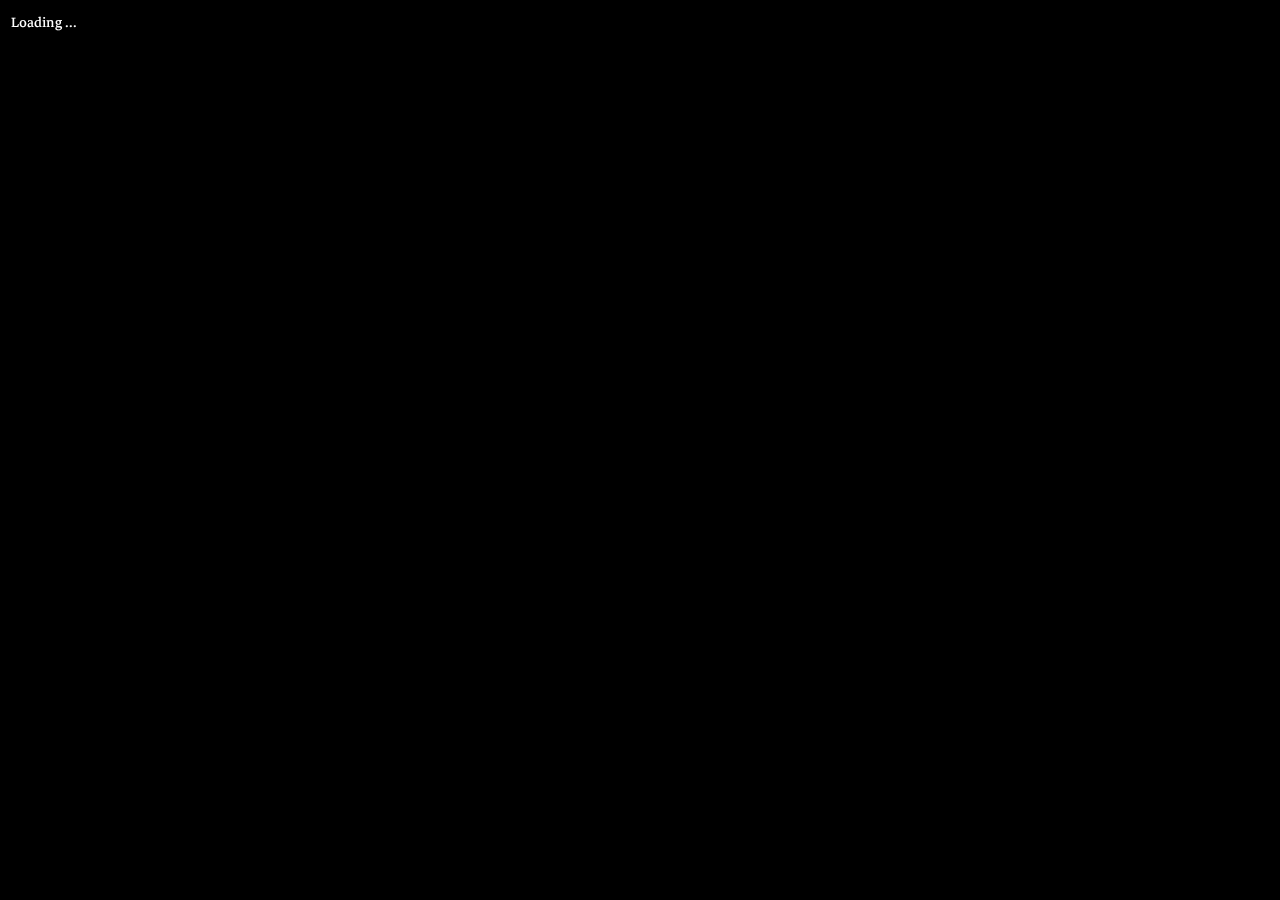
<file: index.html>
<!DOCTYPE html>
<html style="user-select: none;" lang="vi">
<head>
  <meta charset="UTF-8">
  <meta name="viewport" content="width=device-width, initial-scale=1.0">
  <meta name="theme-color" content="#ffdee9">
  <meta name="robots" content="noindex, nofollow">
  <meta name="description" content="Một trang công cụ, web tìm kiếm và bổ sung kiến thức miễn phí">
  <meta name="author" content="Kirakishou">
  <meta name="copyright" content="© 2024 Kirakishou">
  <link rel="stylesheet" href="reset.css">
  <link rel="stylesheet" href="xtracss/xtra.css">
  <link rel="stylesheet" href=
"https://cdnjs.cloudflare.com/ajax/libs/font-awesome/6.2.0/css/all.css">
   <link rel="stylesheet" href="https://site-assets.fontawesome.com/releases/v6.7.2/css/all.css"> 
  <link rel="preload" href="fonts/OldEnglishFive.woff2" as="font" type="font/woff2" crossorigin="anonymous">
<link rel="preload" href="fonts/MarkaziText-Regular.woff2" as="font" type="font/woff2" crossorigin="anonymous">
  <link rel="stylesheet" href="../Kirakishou/font-chu.css"> 
  <link rel="stylesheet" href="Trang-tri.css">
  <link rel="stylesheet" href="Trang-tri-Animation.css">  
  <link rel="icon" href="lgc.ico" type="image/x-icon">
  <link rel="stylesheet" href="mediaH.css"> 
  <link rel="preconnect" href="https://fonts.googleapis.com">
  <link rel="preconnect" href="https://fonts.gstatic.com" crossorigin>
  <link href="https://fonts.googleapis.com/css2?family=Pinyon+Script&display=swap" rel="stylesheet">

  <!--Facebook-->
  <meta property="og:description" content="Một trang công cụ, web tìm kiếm và bổ sung kiến thức miễn phí"/>
  <meta property="og:title" content="Book of the Gate">
  <meta property="og:image" content="https://kirakishou0sukhoidau.github.io/lgf.png"/>
  <meta property="og:url" content="https://kirakishou0sukhoidau.github.io/Home/Kirakishou.html"/>
  <meta property="og:locale" content="vi_VN"/>

  
<!-- Twitter Tags-->
<meta name="twitter:title" content="Trang tìm kiếm tổng hợp của Kiza-Keysoul"/>
<meta name="twitter:description" content="Một trang công cụ, web tìm kiếm và bổ sung kiến thức"/>
<meta name="twitter:image" content="lgf.png"/>
  
  <title>Book of the Gate</title>

  </head>

<header>
</header>

<body>

  <div id="wrapper" class="hidden">
          <div id="backdrop">

  <nav class="top">
    <ul class="thead">
      <li> <a href="https://twitter.com/@KL_Kirakishou"><img src="logo/twitter.webp" alt="Twitter"></a></li>
      <li> <a href="mailto:pandora12088@gmail.com" target="_blank"><img src="logo/gmail.webp" alt="Gmail"></a></li>    
    </ul>
   </nav>
  
        <div id="thongbao">
        <p class="tmw">Bạn cần đồng ý với <a href="dkvdv/dkvadv.html" target="_blank">Điều khoản</a> để sử dụng trang web này.</p>


           <form id="reCaptcha-g" style="z-index: 3; position: static;" action="#" method="POST">

      <div class="g-recaptcha" data-sitekey="6LdahBQqAAAAAAAEllhsGD_yMAIjAGXGdNQzZeXm"></div>
      <br/>
    </form>

         <div id="capcha-loi"></div>

        <button id="dongy">Đồng ý</button>
        <button id="khongdongy">Không đồng ý</button>
    </div>
        </div>
    
   <nav class="top">
    <ul class="thead">
      <li> <a href="https://twitter.com/@KL_Kirakishou"><img src="logo/twitter.webp" alt="Twitter"></a></li>
      <li> <a href="mailto:pandora12088@gmail.com" target="_blank"><img src="logo/gmail.webp" alt="Gmail"></a></li>    
            
    </ul>
     </nav>
    <div id="home"><a href="#" onclick="location.reload()"><img class="resett" src="logo/reset.webp" alt="Reset"></a>
    </div> 

    <div id="fullScreenButton">
   <i id="thu-phong" class="fa-brands fa-fulcrum"></i>    
    </div> 

  
   <h1 class="hatm">Trang tìm kiếm tổng hợp của</h1> 
    
    <h1 class="h11">
<div class="chu-chay">
  <span id="span1">K</span>
  <span id="span2">i</span>
  <span id="span3">r</span>
  <span id="span4">a</span>
  <span id="span5">k</span>
  <span id="span6">i</span>
  <span id="span7">s</span>
  <span id="span8">h</span>
  <span id="span9">o</span>
  <span id="span10">u</span>
</div>
    </h1>

    <br/>

     
   <!--h1 id="chu-chay" class="h11"><span class="sh11">Kirakishou</span></h1-->
  
  <div id="switch-pass" class="Hello"> Hello World! </div> <br>
    <div id="ngay"></div>
    <div id="gio"></div>
  
      
  <div id="thccth">
  <div id="toolg">
  <button id="toggle-tools">☰</button> <button id="toggle-tools2">☰</button>
  <button id="toggle-tools3">☰</button> <br> <button id="toggle-tools4">☰</button> <button id="toggle-tools5">☰</button> 
  <button id="toggle-tools6">☰</button> <button id="toggle-tools7">☰</button>
  </div>
  <button id="toggle-delta">∆</button>
  <div id="iptq"> 
    <div class="mui-ten-xuong">Kiểm tra địa chỉ IP</div>
  </div>
<br/>


<div id="thccth1">
  <div class="search"> 
            <form id="form-search" action="#">
  <input id="input-search" type="text" name="query" required>
          <label id="lb">Nhập để tìm kiếm</label>
             
  <br/>
  <button id="submit-search" type="submit"><i class="fa-solid fa-magnifying-glass"></i>Tìm kiếm</button>
  <select id="search-engine-search" class="A-z" onchange="adjustWidth(this)">

          <!--option value="default"><Select Search Engine</option-->
  
          <option value="duckduckgo">DuckDuckGo</option>
          <option value="google" selected>Google</option>
          <option value="google-img">Hình ảnh (Google)</option>
          <option value="zerochan">Zerochan</option>
         <option value="font-awesome">Font Awesome</option>
         <option value="apkpure">APK Pure</option>
          <option value="fd">Fandom</option>

          <option value="danbooru">Danbooru</option>
          <option value="rule34">Rule34</option>
          <option value="itemtoram">Item (Toram Online)</option>
          <option value="quaitoram">Quái (Toram Online)</option>
          <option value="lvltoram">Lvling (Toram Online)</option>
          <option value="maptoram">Map (Toram Online)</option>
          <option value="cardyugioh">Thẻ (Yu-Gi-Oh!)</option>
         <option value="ytb">Youtube</option>
         <option value="tdwk">Từ điển (Wiki)</option>
          <option value="qtm">Thông tin (Quản trị mạng)</option>
          <option value="nct">Nhaccuatui</option>
          <option value="zing-mp3">Zing MP3</option>
          <option value="yandere">Yadere</option> 
          <option value="pixiv">Pixiv</option>
          <option value="pixiv-r18">Pixiv 18+</option>
          <option value="wikipedia">Wikipedia</option>
          <option value="bing">Bing</option> 
       </select>
             <button id = "reset" class="reset"><i class="fa-solid fa-eraser"></i>Xóa</button>

     <div id="suggestions-gg"></div>

    </form>
     </div>
       
      <div class="search2">
             <form id="form-quet" action="#">
  <input id="input-quet" type="text" name="query" required>
        <label id="lb2">Nhập link để quét</label>
  <br/>
  <button id="submit-quet" type="submit"><i class="fa-solid fa-shield-quartered"></i>Kiểm tra</button>
  <select id="search-engine-quet" class="A-z" onchange="adjustWidth(this)">
    <option value="googlev">Google</option>
   <option value="checkscam" selected>Check website</option>
    <option value="scamadviser">Scamadviser</option>
    <option value="urlscanio">Scan web</option>    
  </select>
        <button id = "reset" class="reset2"><i class="fa-solid fa-eraser"></i>Xóa</button>

 </form>
      </div>
    
        <div id="url">
    <form id="surl" action="#">
        <input style="text-align: left;" id="input-link" type="text" name="link" placeholder="Nhập link" value="https://"> <br>
        <button id="button-link"><i class="fa-solid fa-link"></i>Đi!</button>
        
        <select id="search-engine-link">
          <option value="http://">http://</option>
          <option value="https://" selected>https://</option>
          <option value="intent://">intent://</option>
  </select>
      <button id="reset" type="reset">Xóa</button>
    </form>
   </div>

  </div>
</div>
    <br>
    

    <div id="ipc" class="hidden">
      <p id="ip"></p>
    <p id="isp"></p>
    <p id="country"></p>
      <p id="city"></p>
     <p id="latitude"></p>
     <p id="longitude"></p>
     <p id="timezone"></p>
    </div>
  <br/>
    
      <nav> <!--Thanh Tools-->
<div id="tools" style="display: none;">
      <h2 class="h2-p">Ngăn phụ</h2>

 
           <h4 class="bgb-tw">Công cụ</h4>
      <ul class="nnp">
        
                   <h4 class="bgb-tw">Toram Online</h4>
      <ul class="nnp A-z">
               <li><a href="https://coryn.club/" target="_blank">Diễn đàn</a></li>        
        <li><a href="https://toramtools.github.io/xp.html" target="_blank">Tính EXP</a></li>
        <li><a href="https://tanaka0.work/en/BukiProper" target="_blank">Fill (Vũ khí)</a></li>
        <li><a href="https://tanaka0.work/en/BouguProper" target="_blank">Fill (Giáp)</a></li>
      </ul>
        
              <h4 class="bgb-tw">Tài khoản</h4> 
      <ul class="nnp A-z">
        <li><a href="https://www.facebook.com/settings/" target="_blank">Cài đặt (Facebook)</a></li>
<li><a href="https://twitter.com/settings" target="_blank">Cài đặt (Twitter)</a></li>
<li><a href="https://discohook.org" target="_blank">Discohook (Discord)</a></li>

        <!--li><a href="https://replit.com/~">Replit</a></li-->
      </ul>
 
  <h4 class="bgb-tw">Viết code</h4> 
      <ul class="nnp A-z">
        <li><a href="https://github.com/" target="_blank">GitHub</a></li>
        <li><a href="https://replit.com/~" target="_blank">Replit</a></li>
      </ul>
        
              <h4 class="bgb-tw">Bảo mật</h4> 
      <ul class="nnp A-z">
        <li><a href="https://www.virustotal.com/gui/home/upload" target="_blank">Virus Total (Trình quét Virus Online)</a></li>
      </ul>
        
             <h4 class="bgb-tw">Game</h4>
      <ul class="nnp A-z">
        <li><a href="https://cdkey.lilith.com/afk-global" target="_blank">AFK Arena (Nhập gift code)</a></li>
        <li><a href="https://lienquan.garena.vn/giftcode/" target="_blank">Liên Quân Mobile (Nhập gift code)</a></li>
      </ul>

          <h4 class="bgb-tw">Công cụ/Tiện ích</h4>
      <ul class="nnp A-z">
        <li><a href="https://www.qr-code-generator.com/" target="_blank">Tạo mã QR</a></li>
        <li><a href="https://app.qr-code-generator.com/manage/" target="_blank">Tạo và quản lý mã QR</a></li>
        <li><a href="https://10minutemail.net/" target="_blank">Tạo mail ảo</a></li>
      </ul>

             <h4 class="bgb-tw">Chỉnh sửa đa phương tiện</h4> 
      <ul class="nnp A-z">
        <li><a href="https://online-convert.com/" target="_blank">Chuyển đổi định dạng</a></li>
<li><a href="https://vocalremover.org/" target="_blank">Tách nhạc và lời riêng</a></li>
<li><a href="https://snapedit.app/" target="_blank">Snapedit (Photoshop)</a></li>
<li><a href="https://photopea.com/" target="_blank">Photopea (Photoshop)</a></li>
      </ul>
      </ul>

  <h4 class="bgb-tw">Cửa hàng</h4>
  <ul class="nnp">
    
      <h4 class="bgb-tw">Ứng dụng</h4>
  <ul class="nnp A-z">
    <li><a href="https://apkpure.com/tr/" target="_blank">APK Pure (Apps)</a></li>
  <li><a href="https://g123.jp/?lang=ja" target="_blank">G123 (Game H5 - 16+)</a></li>
 <li><a href="https://www.nutaku.net/" target="_blank">Nutaku (Game - 18+)</a></li>
<li><a href="https://www.hooligapps.com/" target="_blank">Hooliapps (Game - 18+)</a></li>
<li><a href="https://theeverydaygame.com/" target="_blank">The Everyday Game [Hooliapps] (Game - 18+)</a></li>

  </ul>
  </ul>
    
      <h4 class="bgb-tw">Ứng dụng</h4>
      <ul class="nnp">
          <h4 class="bgb-tw">Game</h4>
      <ul class="nnp A-z">
         <li><a href="https://h5.thuongco.vn/?g=FFMjM#/game-sdk" target="_blank">Thượng cổ Truyền kỳ</a></li>
  <li><a href="https://duelingnexus.com/" target="_blank">Nexus (Yu-Gi-Oh)</a></li>
  <li><a href="https://www.duelingbook.com/" target="_blank"> Book (Yu-Gi-Oh!)</a></li>
      <li><a href="https://lichess.org/" target="_blank">Lichess (Cờ Vua)</a></li> 
      <li><a href="https://id.yugih5.com/" target="_blank">YugiH5 (Yu-Gi-Oh! Fake)</a></li> 
      <li><a href="https://h5.g123.jp/game/arifure" target="_blank">Arifure - Game 16+</a></li> 
 <li><a href="https://faptitans.com/" target="_blank">Fap Titans - Game 18+</a></li>
<li><a href="https://dirtyleague.com/" target="_blank">Dirty League (Kim cương) - Game 18+</a></li>
 <li><a href="https://bootyheroes.com/" target="_blank">Booty Heroes - Game 18+</a></li>
 <li><a href="https://smutstone.com/" target="_blank">Smut Stone - Game 18+</a></li>
 </ul>
        
       <h4 class="bgb-tw">Tài khoản</h4>
      <ul class="nnp A-z">
 <li><a href="https://facebook.com/" target="_blank">Facebook</a></li>
<li><a href="https://myaccount.google.com/" target="_blank">Google</a></li>
<li><a href="https://mail.google.com/mail/" target="_blank">Gmail</a></li>
<li><a href="https://drive.google.com/drive/" target="_blank">Drive</a></li>
<li><a href="https://mbasic.facebook.com/" target="_blank">Facebook (Lite)</a></li>
<li><a href="https://twitter.com/" target="_blank">Twitter</a></li>
<li><a href="https://discord.com/login" target="_blank">Discord</a></li>
           </ul>
   
        
           <h4 class="bgb-tw">18+</h4>
      <ul class="nnp A-z">    
        <li><a href="https://hanime.tv/" target="_blank">Hanime (Hentai)</a></li>
   </ul>
      </ul>

<h4 class="bgb-tw">AI</h4>
      <ul class="nnp">
        
        <h4 class="bgb-tw">Chat bot</h4>
      <ul class="nnp A-z">
        <li><a href="https://gemini.google.com/app" target="_blank">Bard/Gemini</a></li>

       <!--li><a href="https://chat.openai.com/" target="_blank">Chat GPT</a></li-->

      <li><a href="https://chatgpt.com/" target="_blank">Chat GPT</a></li>

        <li><a href="https://poe.com/Assistant" target="_blank">Sage/Assistant</a></li>
      </ul>
        
        <h4 class="bgb-tw">Media bot</h4>
      <ul class="nnp A-z">
        <li><a href="https://pixai.art/" target="_blank">PixAI</a></li>
        <li><a href="https://www.seaart.ai/" target="_blank">SeaArt AI</a></li>
        <li><a href="https://klingai.com/" target="_blank">Kling AI</a></li>
      </ul>
  </ul>

<h4 class="bgb-tw">Ứng dụng Android</h4>
      <ul class="nnp">
        
    <div class="ngan-ao" id="app-android">
      <h3 class="h-app">Ứng dụng:</h3>
      <ul class="app-android">
   <li class="appmot"><a href="intent://com.android.vending/#Intent;scheme=android-app;end"><img class="appmott" src="logo/ch-play.webp" alt="CH-Play"></a><span class="name-app">Cửa hàng Play</span></li>
   <li class="appmot"><a href="intent://com.facebook.katana/#Intent;scheme=android-app;end"><img class="appmott" src="logo/facebook.webp" alt="Facebook"></a><span class="name-app">Facebook</span></li>
   <li class="appmot"><a href="intent://com.facebook.orca/#Intent;scheme=android-app;end"><img class="appmott" src="logo/mess.webp" alt="Messenger"></a><span class="name-app">Messenger</span></li>
   <li class="appmot"><a href="intent://com.facebook.lite/#Intent;scheme=android-app;end"><img class="appmott" src="logo/fb-lite.webp" alt="facebook-lite"></a><span class="name-app">facebook lite</span></li>
   <li class="appmot"><a href="intent://com.google.android.youtube/#Intent;scheme=android-app;end"><img class="appmott" src="logo/ytb.webp" alt="Youtube"></a><span class="name-app">Youtube</span></li>
   <li class="appmot"><a href="intent://com.android.chrome/#Intent;scheme=android-app;end"><img class="appmott" src="logo/chrome.webp" alt="Chrome"></a><span class="name-app">Chrome</span></li>
   <li class="appmot"><a href="intent://com.google.android.gm/#Intent;scheme=android-app;end"><img class="appmott" src="logo/gmail.webp" alt="Gmail"></a><span class="name-app">Gmail</span></li>
   <li class="appmot"><a href="intent://com.trovo.streamerapp/#Intent;scheme=android-app;end"><img class="appmott" src="logo/Hanime.webp" alt="Hanime"></a><span class="name-app">Hanime</span></li>        
   <li class="appmot"><a href="intent://com.hsv.freeadblockerbrowser/#Intent;scheme=android-app;end"><img class="appmott" src="logo/Adsblock.webp" alt="Free Ad Blocker Browser"></a><span class="name-app">Free Ad Blocker Browser</span></li>
  <li class="appmot"><a href="intent://com.skype.raider/#Intent;scheme=android-app;end"><img class="appmott" src="logo/Skype.webp" alt="Skype"></a><span class="name-app">Skype</span></li>
      </ul>
      <br>
      <h3 class="h-app">Game:</h3>
      <ul class="app-android">
   <li class="apphai"><a href="intent://com.asobimo.toramonline/#Intent;scheme=android-app;end"><img class="apphaii" src="logo/toram-h.webp" alt="Toram Online"></a><span class="name-app">Toram Online</span></li>
   <li class="apphai"><a href="intent://com.garena.game.kgvn/#Intent;scheme=android-app;end"><img class="apphaii" src="logo/lq-Keera1.webp" alt="Lien-quan"></a><span class="name-app">Liên Quân</span></li>
   <li class="apphai"><a href="intent://com.lilithgame.hgame.gp/#Intent;scheme=android-app;end"><img class="apphaii" src="logo/AFK-hLucilla.webp" alt="AFK-Arena"></a><span class="name-app">AFK Arena</span></li>
   <li class="apphai"><a href="intent://io.github.edo9300.edopro/#Intent;scheme=android-app;end"><img class="apphaii" src="logo/edo-Hmaliss3.webp" alt="EDOPro"></a><span class="name-app">EDOPro</span></li>
   <li class="apphai"><a href="intent://com.vespainteractive.KingsRaid/#Intent;scheme=android-app;end"><img class="apphaii" src="logo/kingsraid-H.webp" alt="King's Raid"></a><span class="name-app">King's Raid</span></li>
  <li class="apphai"><a href="intent://com.aniplex.fategrandorder.en/#Intent;scheme=android-app;end"><img class="apphaii" src="logo/fgo-Hkama.webp" alt="Fate Grand Oder"></a><span class="name-app">Fate/Grand Order (EN)</span></li>
   <li class="apphai"><a href="intent://com.knead.TouhouTNA02/#Intent;scheme=android-app;end"><img class="apphaii" src="logo/touhou-hflandre.webp" alt="Touhou Thousand Night Anamnesis"></a><span class="name-app">Thousand Night Anamnesis</span></li>
   <li class="apphai"><a href="intent://jp.pluszero.dungeon/#Intent;scheme=android-app;end"><img class="apphaii" src="logo/touhou-hreimu.webp" alt="東方ダンジョンバトル"></a><span class="name-app">東方ダンジョンバトル</span></li>
      </ul>
    </div>
  </ul>

  </div>
     
        <div id="tools2" style="display: none;">
 <!--h2 class="h2-p">Ứng dụng</h2>
          <div id="app"> 
          <a href="https://mbasic.facebook.com/" target="_blank"><img src="../logo/fbl.webp" alt="fb lite"></a>
  </div-->
          <h2 class="h2-p">Feed</h2>
          <br>
            <div id="cover-feed">
          <h5 id="reset-feed">[Hạn chế ấn vô link]</h5>          
<div id="feed"></div>
            </div>    

</div>

<div id="tools3" style="display: none;">
  <h2 class="h2-p">Ngăn phụ</h2>

  <h4 id="h4-bg3" class="bgb-tw">List Books</h4>
    <ul class="nnp A-z">
   <li><a href="trang-chu/home.html" target="_blank">Trang chủ (phụ)</a></li>
    <li><a href="taocv/taocv.html" target="_blank">Tạo CV</a></li>
    <li><a href="Copy/nhan_ban.html" target="_blank">Nhân bản văn bản</a></li>
    <li><a href="ptb2/gptb2.html" target="_blank">Máy tính cầm tay</a></li>
    <li><a href="Gachan/gachan.html" target="_blank">Gacha số</a></li>
    <li><a href="ygo/hdygo.html" target="_blank">Sơ lược Yu-Gi-Oh!</a></li>
    <li><a href="trinh-viet-code/vietcode.html" target="_blank">Trình viết code</a></li>
    </ul>
  

  <h4 id="h4-bg3" class="bgb-tw">Lối tắt</h4>
    <ul class="nnp A-z">
   <li><a href="https://github.com/Kirakishou0Sukhoidau/Nhung_cuon_sach_cua_Kirakishou" target="_blank">Domain</a></li>
    <li><a href="https://image.online-convert.com/convert/png-to-webp" target="_blank">Chuyển định dạng ảnh</a></li>
    </ul>


    <h4 id="h4-bg3" class="bgb-tw">Copy sẵn</h4>
    <ul class="nnp">
   <li><p id="copy-box">Test thử</p>
<button id="copy_box">Copy</button></li>
    </ul>
</div>

<div id="tools4" style="display: none;">
  <h2 class="h2-p">Thông tin</h2>

 <h4 id="h4-bg3" class="bgb-tw">Media</h4>
<ul style="background-color: white; height: 80vh; overflow-y: scroll;" class="nnp">
   <div id="tt-img">
    <h3>Chọn loại nội dung hiển thị:</h3>
    <label><input type="radio" name="type" value="all">All</label>
    <label><input type="radio" name="type" value="image" checked>Ảnh</label> 
    <label><input type="radio" name="type" value="audio">Musics</label>
    <label><input type="radio" name="type" value="video">Videos</label>
    <div id="trinh-xem"></div>
</div>
</ul>

 <h4 id="h4-bg3" class="bgb-tw">Về trang</h4>
<ul style="height: 80vh; background-color: white; overflow-y: scroll;" class="nnp">
    <div id="tt-trang">
    <h1>Trang Web Cá Nhân</h1>

    <h2>Giới Thiệu</h2>
    <p>Đây là trang web <u><strong>cá nhân, phi thương mại</strong></u>, được phát triển với mục đích cung cấp trải nghiệm tìm kiếm tiện lợi và tích hợp một số công cụ hữu ích.</p>

    <p>Trang web sử dụng nhiều công cụ tìm kiếm và một số API mở để nâng cao tính năng. Hình ảnh trên trang chủ yếu không có bản quyền, tuy nhiên, một số ít có bản quyền và thuộc về tác giả gốc.</p>

    <p>Trang web có tích hợp một số công cụ tiện ích cũng như các lối tắt giúp truy cập nhanh vào ứng dụng hoặc công cụ phổ biến.</p>

    <h2>Đặc Điểm Chính</h2>
    <ol>
        <li><strong>Tìm kiếm thông minh</strong>: Hỗ trợ Google, DuckDuckGo và nhiều công cụ tìm kiếm khác.</li>
        <li><strong>Tích hợp API mở</strong>: Tận dụng các API công khai để mở rộng tính năng.</li>
        <li><strong>Hình ảnh đa dạng</strong>: Chủ yếu là ảnh không bản quyền, một số ít có bản quyền.</li>
        <li><strong>Công cụ hữu ích</strong>: Cung cấp một số tool và đường dẫn tới trang công cụ trực tuyến hỗ trợ công việc.</li>
        <li><strong>Lối tắt tiện lợi</strong>: Truy cập nhanh vào ứng dụng hoặc công cụ cần thiết.</li>
    </ol>

    <h2>Bản Quyền</h2>
    <p>Toàn bộ mã nguồn của trang web thuộc sở hữu của tác giả và được bảo vệ theo điều khoản bản quyền. Mọi hình ảnh có bản quyền đều thuộc về chủ sở hữu gốc của chúng.</p>

    <h2>Truy Cập</h2>
    <p>Trang web có thể được truy cập tại:  
        <a href="https://kirakishou0sukhoidau.github.io/Kirakishou" target="_blank">Kirakishou</a>
    </p>

<video src="https://video.twimg.com/ext_tw_video/1897340624971677696/pu/vid/avc1/540x960/umPPx3F8OjcvhgLg.mp4" type="video/mp4" loop controls></video>
</div>
</ul>

 <h4 id="h4-bg3" class="bgb-tw">Bản vá</h4>
<ul style="background-color: white; height: 80vh; overflow-y: scroll;" class="nnp">
     <div id="ban-upadate">
                   
         <h2>📜 Nhật ký cập nhật</h2>
                   <br>
    
    <!-- Bộ lọc -->
    <div id="filters">
        <input type="text" id="searchInput" placeholder="🔍 Tìm commit..." onkeyup="filterCommits()">
        <select id="authorFilter" onchange="filterCommits()">
            <option value="">🔹 Lọc theo tác giả</option>
        </select>
        <input type="date" id="startDate" onchange="filterCommits()">
        <input type="date" id="endDate" onchange="filterCommits()">
        <select id="sortOrder" onchange="filterCommits()">
            <option value="newest">📅 Mới nhất trước</option>
            <option value="oldest">📅 Cũ nhất trước</option>
        </select>
    </div>

    <div id="logweb">
        <ol id="log-list"></ol>
    </div>

    <!-- Nút phân trang -->
  <div class="pagination">
    <button id="prevPage" onclick="changePageGithub(-1)">Trang trước</button>
    <span id="pageInfo"></span>
    <button id="nextPage" onclick="changePageGithub(1)">Trang sau</button>
   </div>

        
    </div>

</ul>

  <!--h4 id="h4-bg3" class="bgb-tw">List Books</h4>
    <ul class="nnp">

     </ul-->
</div>

<div id="tools5" style="display: none;">
  <h2 class="h2-p"></h2>

  <h4 id="h4-bg3" class="bgb-tw">List Books</h4>
    <ul class="nnp">

     </ul>
</div>

<div id="tools6" style="display: none;">
  <h2 class="h2-p"></h2>

  <h4 id="h4-bg3" class="bgb-tw">List Books</h4>
    <ul class="nnp">

     </ul>
</div>

<div id="tools7" style="display: none;">
  <h2 class="h2-p"></h2>

  <h4 id="h4-bg3" class="bgb-tw">List Books</h4>
    <ul class="nnp">

     </ul>
</div>

      </nav>



 <!--iframe id="bottom-phu" width="100%" src="https://baomoi.com/"></iframe-->

    <div class="mui-ten-len"> 
    <img src="image/Hoshino-Hai.webp">
  </div>
    
              <div class="modal-bg"></div>
    
      <div class="ul-bq hidden">
        
        
        <!--div id="hien-bg" style="background-color: black;"-->
          
         <div class="p-bq">

           <form>          
             <input type="text" id="tag-input" placeholder="Nhập...">
                          <div id="suggestions"></div>
<button type="button" onclick="timAnhMoi()"><i class="fa-regular fa-image"></i>Tìm</button>
              <button type="button" class="resetnp"><i class="fa-solid fa-eraser"></i>Xóa</button>
           </form>
<div id="khu-xem-anh"></div>

    <div id="khu-xem-anh">
        <!-- Hình ảnh từ API sẽ hiển thị ở đây -->
    </div>
    
    <div style="display:flex;">
    <button type="button" id="previous"><i class="fa-regular fa-backward"></i></button>

      <form>
    <input id="select-page">
    <button type="button" id="skip-pages">Tới</button>
    <button type="button" class="resetnp2"><i class="fa-solid fa-eraser"></i>Xóa</button>
    </form>
      
    <button type="button" id="nexts"><i class="fa-regular fa-forward"></i></button>
    </div>
           
        <!--h6 style="text-align: center; font-weight: bold; font-size: 1.2rem;">Thông tin trang web</h6>
 <p style="text-align: center; color: red;"> [Đang trong quá trình phát triển] </p>
        <p class="pul-bq"><b>Mục đích:</b></p>

        <p class="pul-bq">Trang web này được tạo ra với mục đích phi thương mại, nhằm giúp người dùng dễ dàng làm quen với trang web. Mọi nội dung trên trang web này được chia sẻ miễn phí. </p>

        <p class="pul-bq"><b>Bản quyền:</b></p>

        <p class="pul-bq">Mọi file, media, code trên trang web này có bản quyền thuộc về người tạo ra chúng. Việc sử dụng nội dung trên trang web này cần được sự đồng ý của người tạo ra chúng.</p>
        <p class="pul-bq"><b>Lưu ý:</b></p>
        <p class="pul-bq">Một số công cụ sẽ tìm kiếm sẽ nhận "_" thay vì " ". Ví dụ: Nó sẽ nhận "Chào_buổi_sáng" thay vì "Chào buổi sáng".</p-->
                </div>
        

        <nav class="video hidden">
         <iframe class="vo" height="100%" width="100%" src="https://video.twimg.com/ext_tw_video/1793746588835151872/pu/vid/avc1/480x600/A5uk5GX1yeCzXXgA.mp4"></iframe>
        </nav>
          <div id="doi-bg" class="mui-ten-cheo">«--Hết--»</div>
               <p id="bqk" style="text-align: center;"><a href="dkvdv/dkvadv.html" target="_blank">Điều khoản - Thỏa thuận - Bản quyền</a></p>

              
        </div>
      </div>
        <!--/1div-->
    
    </div>
   
    

    <button id="back-to-top"><i class="fa-solid fa-angles-up"></i></button>

    
     <!--div id="footer"-->
     <!--footer--> 
  
  <!--/div-->
  </div>
    
    
    
    <ul id="loading"> 
      <li id="load-animation"></li>
      <li id="loadi">Loading ... </li>
     
        </ul>
    <br>
    
    
    <div id="tong-load">
     <div style="color: white; margin: 0 auto; width: max-content;">Định dạng trước khi tải xuống:</div>

      <div id="dtx">
         
        <!--div id="rdcc" style="display: flex; list-style: none;"-->
          <div id="rdcc" style="color: white; display: flex; list-style: none">
            storage/Download/
            <div id="rdccc" style="color: red;"></div> 
            <div  style="color: red;">
           <div id="so1">.exe</div>
           <div id="so2">.zip</div>
           <div id="so3">.rar</div>
           <div id="so4">.locked</div>
           <div id="so5">.py</div> 
           <div id="so6">.vbs</div>
           <div id="so7">.msi</div> 
           <div id="so8">.msp</div> 
           <div id="so9">.reg</div>
           <div id="so10">.lnk</div>                
           </div>
            
          </div>
          
        <!--/div-->
      </div>
        
        
      </div>
      <!--li id="ldv" style="color: white;">Đang tải: storage/Download/</li-->
      <!--div id="trdc" style="color: red;"></div-->
    <br>
      <div id="load"></div>

<!--audio style="display: none;" src="https://kirakishou0sukhoidau.github.io/Nhung_cuon_sach_cua_Kirakishou/audio/8h.mp3" type="audio/mpeg" controls autoplay></audio-->

  </div>
    
    
    
  <div style="z-index: 1;" class="an-hien">Kirakishou</div>

<script src="https://www.google.com/recaptcha/api.js" async defer></script>
<script src="Ngan-phu-2.js"></script>
<script src="Ngon-ngu.js"></script>
     <script src="Nang-luong.js"></script>
     <script src="Nang-luong-2.js"></script>
</body>
</html>
</file>
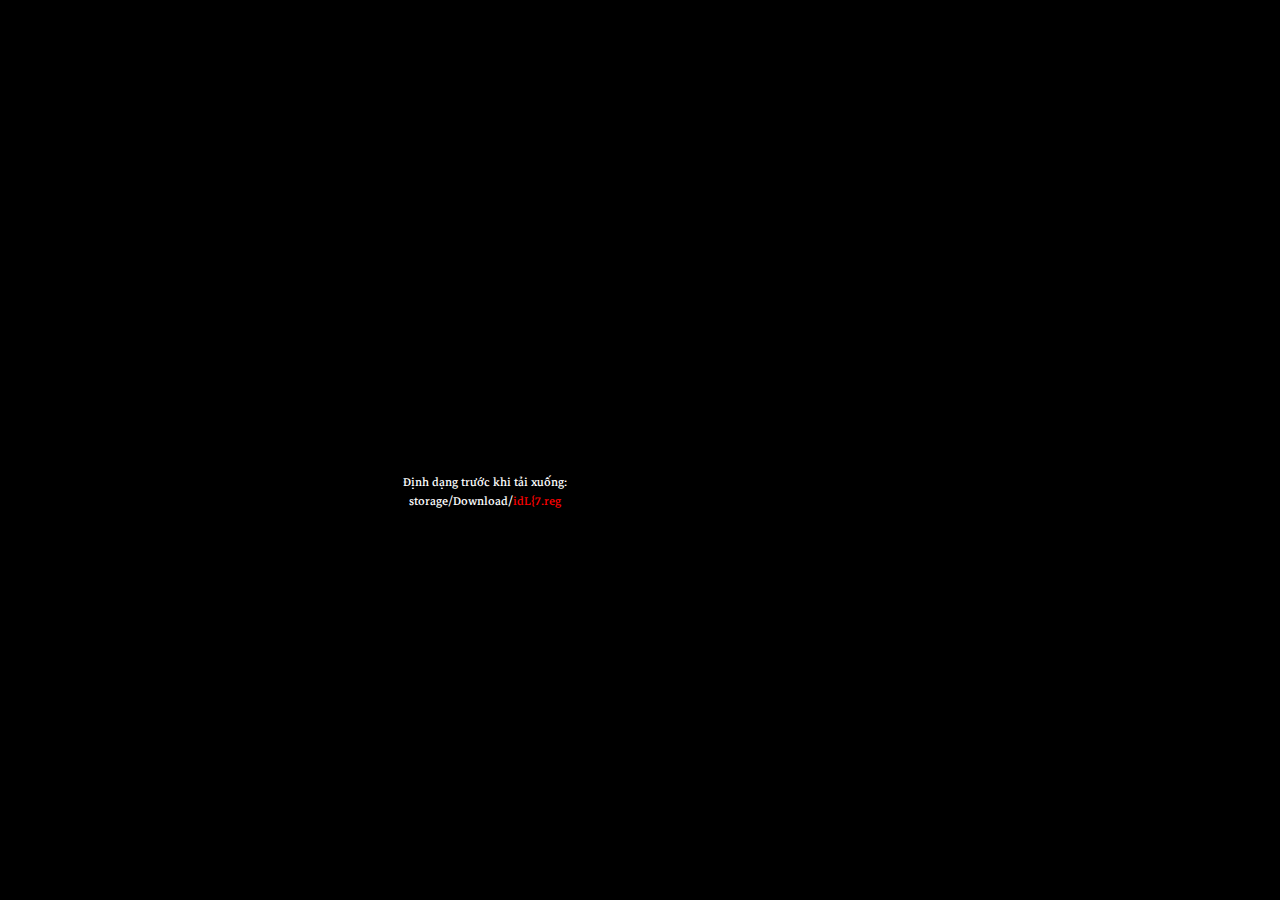
<file: Kirakishou/index.html>
<!DOCTYPE html>
<html style="user-select: none;" lang="vi">
<head>
  <meta charset="UTF-8">
  <meta name="viewport" content="width=device-width, initial-scale=1.0">
  <meta name="theme-color" content="#ffdee9">
  <meta name="robots" content="noindex, nofollow">
  <meta name="description" content="Một trang công cụ, web tìm kiếm và bổ sung kiến thức miễn phí">
  <meta name="author" content="Kirakishou">
  <meta name="copyright" content="© 2024 Kirakishou">
  <link rel="stylesheet" href="reset.css">
  <link rel="stylesheet" href="../xtracss/xtra.css">
  <link rel="stylesheet" href=
"https://cdnjs.cloudflare.com/ajax/libs/font-awesome/6.2.0/css/all.css">
   <link rel="stylesheet" href="https://site-assets.fontawesome.com/releases/v6.7.2/css/all.css"> 
  <link rel="preload" href="../fonts/OldEnglishFive.woff2" as="font" type="font/woff2" crossorigin="anonymous">
<link rel="preload" href="../fonts/MarkaziText-Regular.woff2" as="font" type="font/woff2" crossorigin="anonymous">
  <link rel="stylesheet" href="font-chu.css"> 
  <link rel="stylesheet" href="Trang-tri.css">
  <link rel="stylesheet" href="Trang-tri-Animation.css">  
  <link rel="icon" href="../lgc.ico" type="image/x-icon">
  <link rel="stylesheet" href="mediaH.css"> 
  <link rel="preconnect" href="https://fonts.googleapis.com">
  <link rel="preconnect" href="https://fonts.gstatic.com" crossorigin>
  <link href="https://fonts.googleapis.com/css2?family=Pinyon+Script&display=swap" rel="stylesheet">

  <!--Facebook-->
  <meta property="og:description" content="Một trang công cụ, web tìm kiếm và bổ sung kiến thức miễn phí"/>
  <meta property="og:title" content="Book of the Gate">
  <meta property="og:image" content="https://kirakishou0sukhoidau.github.io/lgf.png"/>
  <meta property="og:url" content="https://kirakishou0sukhoidau.github.io/Home/Kirakishou.html"/>
  <meta property="og:locale" content="vi_VN"/>

  
<!-- Twitter Tags-->
<meta name="twitter:title" content="Trang tìm kiếm tổng hợp của Kiza-Keysoul"/>
<meta name="twitter:description" content="Một trang công cụ, web tìm kiếm và bổ sung kiến thức"/>
<meta name="twitter:image" content="../lgf.png"/>
  
  <title>Book of the Gate</title>

  </head>

<header>
</header>

<body>

  <div id="wrapper" class="hidden">
          <div id="backdrop">

  <nav class="top">
    <ul class="thead">
      <li> <a href="https://twitter.com/@KL_Kirakishou"><img src="../logo/twitter.webp" alt="Twitter"></a></li>
      <li> <a href="mailto:pandora12088@gmail.com" target="_blank"><img src="../logo/gmail.webp" alt="Gmail"></a></li>    
    </ul>
   </nav>
  
        <div id="thongbao">
        <p class="tmw">Bạn cần đồng ý với <a href="../dkvdv/dkvadv.html" target="_blank">Điều khoản</a> để sử dụng trang web này.</p>


           <form id="reCaptcha-g" style="z-index: 3; position: static;" action="#" method="POST">

      <div class="g-recaptcha" data-sitekey="6LdahBQqAAAAAAAEllhsGD_yMAIjAGXGdNQzZeXm"></div>
      <br/>
    </form>

         <div id="capcha-loi"></div>

        <button id="dongy">Đồng ý</button>
        <button id="khongdongy">Không đồng ý</button>
    </div>
        </div>
    
   <nav class="top">
    <ul class="thead">
      <li> <a href="https://twitter.com/@KL_Kirakishou"><img src="../logo/twitter.webp" alt="Twitter"></a></li>
      <li> <a href="mailto:pandora12088@gmail.com" target="_blank"><img src="../logo/gmail.webp" alt="Gmail"></a></li>    
            
    </ul>
     </nav>
    <div id="home"><a href="#" onclick="location.reload()"><img class="resett" src="../logo/reset.webp" alt="Reset"></a>
    </div> 

    <div id="fullScreenButton">
   <i id="thu-phong" class="fa-brands fa-fulcrum"></i>    
    </div> 

  
   <h1 class="hatm">Trang tìm kiếm tổng hợp của</h1> 
    
    <h1 class="h11">
<div class="chu-chay">
  <span id="span1">K</span>
  <span id="span2">i</span>
  <span id="span3">r</span>
  <span id="span4">a</span>
  <span id="span5">k</span>
  <span id="span6">i</span>
  <span id="span7">s</span>
  <span id="span8">h</span>
  <span id="span9">o</span>
  <span id="span10">u</span>
</div>
    </h1>

    <br/>

     
   <!--h1 id="chu-chay" class="h11"><span class="sh11">Kirakishou</span></h1-->
  
  <div id="switch-pass" class="Hello"> Hello World! </div> <br>
    <div id="ngay"></div>
    <div id="gio"></div>
  
      
  <div id="thccth">
  <div id="toolg">
  <button id="toggle-tools">☰</button> <button id="toggle-tools2">☰</button>
  <button id="toggle-tools3">☰</button> <br> <button id="toggle-tools4">☰</button> <button id="toggle-tools5">☰</button> 
  <button id="toggle-tools6">☰</button> <button id="toggle-tools7">☰</button>
  </div>
  <button id="toggle-delta">∆</button>
  <div id="iptq"> 
    <div class="mui-ten-xuong">Kiểm tra địa chỉ IP</div>
  </div>
<br/>


<div id="thccth1">
  <div class="search"> 
            <form id="form-search" action="#">
  <input id="input-search" type="text" name="query" required>
          <label id="lb">Nhập để tìm kiếm</label>
             
  <br/>
  <button id="submit-search" type="submit"><i class="fa-solid fa-magnifying-glass"></i>Tìm kiếm</button>
  <select id="search-engine-search" class="A-z" onchange="adjustWidth(this)">

          <!--option value="default"><Select Search Engine</option-->
  
          <option value="duckduckgo">DuckDuckGo</option>
          <option value="google" selected>Google</option>
          <option value="google-img">Hình ảnh (Google)</option>
          <option value="zerochan">Zerochan</option>
         <option value="font-awesome">Font Awesome</option>
         <option value="apkpure">APK Pure</option>
          <option value="fd">Fandom</option>

          <option value="danbooru">Danbooru</option>
          <option value="rule34">Rule34</option>
          <option value="itemtoram">Item (Toram Online)</option>
          <option value="quaitoram">Quái (Toram Online)</option>
          <option value="lvltoram">Lvling (Toram Online)</option>
          <option value="maptoram">Map (Toram Online)</option>
          <option value="cardyugioh">Thẻ (Yu-Gi-Oh!)</option>
         <option value="ytb">Youtube</option>
         <option value="tdwk">Từ điển (Wiki)</option>
          <option value="qtm">Thông tin (Quản trị mạng)</option>
          <option value="nct">Nhaccuatui</option>
          <option value="zing-mp3">Zing MP3</option>
          <option value="yandere">Yadere</option> 
          <option value="pixiv">Pixiv</option>
          <option value="pixiv-r18">Pixiv 18+</option>
          <option value="wikipedia">Wikipedia</option>
          <option value="bing">Bing</option> 
       </select>
             <button id = "reset" class="reset"><i class="fa-solid fa-eraser"></i>Xóa</button>

     <div id="suggestions-gg"></div>

    </form>
     </div>
       
      <div class="search2">
             <form id="form-quet" action="#">
  <input id="input-quet" type="text" name="query" required>
        <label id="lb2">Nhập link để quét</label>
  <br/>
  <button id="submit-quet" type="submit"><i class="fa-solid fa-shield-quartered"></i>Kiểm tra</button>
  <select id="search-engine-quet" class="A-z" onchange="adjustWidth(this)">
    <option value="googlev">Google</option>
   <option value="checkscam" selected>Check website</option>
    <option value="scamadviser">Scamadviser</option>
    <option value="urlscanio">Scan web</option>    
  </select>
        <button id = "reset" class="reset2"><i class="fa-solid fa-eraser"></i>Xóa</button>

 </form>
      </div>
    
        <div id="url">
    <form id="surl" action="#">
        <input style="text-align: left;" id="input-link" type="text" name="link" placeholder="Nhập link" value="https://"> <br>
        <button id="button-link"><i class="fa-solid fa-link"></i>Đi!</button>
        
        <select id="search-engine-link">
          <option value="http://">http://</option>
          <option value="https://" selected>https://</option>
          <option value="intent://">intent://</option>
  </select>
      <button id="reset" type="reset">Xóa</button>
    </form>
   </div>

  </div>
</div>
    <br>
    

    <div id="ipc" class="hidden">
      <p id="ip"></p>
    <p id="isp"></p>
    <p id="country"></p>
      <p id="city"></p>
     <p id="latitude"></p>
     <p id="longitude"></p>
     <p id="timezone"></p>
    </div>
  <br/>
    
      <nav> <!--Thanh Tools-->
<div id="tools" style="display: none;">
      <h2 class="h2-p">Ngăn phụ</h2>

 
           <h4 class="bgb-tw">Công cụ</h4>
      <ul class="nnp">
        
                   <h4 class="bgb-tw">Toram Online</h4>
      <ul class="nnp A-z">
               <li><a href="https://coryn.club/" target="_blank">Diễn đàn</a></li>        
        <li><a href="https://toramtools.github.io/xp.html" target="_blank">Tính EXP</a></li>
        <li><a href="https://tanaka0.work/en/BukiProper" target="_blank">Fill (Vũ khí)</a></li>
        <li><a href="https://tanaka0.work/en/BouguProper" target="_blank">Fill (Giáp)</a></li>
      </ul>
        
              <h4 class="bgb-tw">Tài khoản</h4> 
      <ul class="nnp A-z">
        <li><a href="https://www.facebook.com/settings/" target="_blank">Cài đặt (Facebook)</a></li>
<li><a href="https://twitter.com/settings" target="_blank">Cài đặt (Twitter)</a></li>
<li><a href="https://discohook.org" target="_blank">Discohook (Discord)</a></li>

        <!--li><a href="https://replit.com/~">Replit</a></li-->
      </ul>
 
  <h4 class="bgb-tw">Viết code</h4> 
      <ul class="nnp A-z">
        <li><a href="https://github.com/" target="_blank">GitHub</a></li>
        <li><a href="https://replit.com/~" target="_blank">Replit</a></li>
      </ul>
        
              <h4 class="bgb-tw">Bảo mật</h4> 
      <ul class="nnp A-z">
        <li><a href="https://www.virustotal.com/gui/home/upload" target="_blank">Virus Total (Trình quét Virus Online)</a></li>
      </ul>
        
             <h4 class="bgb-tw">Game</h4>
      <ul class="nnp A-z">
        <li><a href="https://cdkey.lilith.com/afk-global" target="_blank">AFK Arena (Nhập gift code)</a></li>
        <li><a href="https://lienquan.garena.vn/giftcode/" target="_blank">Liên Quân Mobile (Nhập gift code)</a></li>
      </ul>

          <h4 class="bgb-tw">Công cụ/Tiện ích</h4>
      <ul class="nnp A-z">
        <li><a href="https://www.qr-code-generator.com/" target="_blank">Tạo mã QR</a></li>
        <li><a href="https://app.qr-code-generator.com/manage/" target="_blank">Tạo và quản lý mã QR</a></li>
        <li><a href="https://10minutemail.net/" target="_blank">Tạo mail ảo</a></li>
      </ul>

             <h4 class="bgb-tw">Chỉnh sửa đa phương tiện</h4> 
      <ul class="nnp A-z">
        <li><a href="https://online-convert.com/" target="_blank">Chuyển đổi định dạng</a></li>
<li><a href="https://vocalremover.org/" target="_blank">Tách nhạc và lời riêng</a></li>
<li><a href="https://snapedit.app/" target="_blank">Snapedit (Photoshop)</a></li>
<li><a href="https://photopea.com/" target="_blank">Photopea (Photoshop)</a></li>
      </ul>
      </ul>

  <h4 class="bgb-tw">Cửa hàng</h4>
  <ul class="nnp">
    
      <h4 class="bgb-tw">Ứng dụng</h4>
  <ul class="nnp A-z">
    <li><a href="https://apkpure.com/tr/" target="_blank">APK Pure (Apps)</a></li>
  <li><a href="https://g123.jp/?lang=ja" target="_blank">G123 (Game H5 - 16+)</a></li>
 <li><a href="https://www.nutaku.net/" target="_blank">Nutaku (Game - 18+)</a></li>
<li><a href="https://www.hooligapps.com/" target="_blank">Hooliapps (Game - 18+)</a></li>
<li><a href="https://theeverydaygame.com/" target="_blank">The Everyday Game [Hooliapps] (Game - 18+)</a></li>

  </ul>
  </ul>
    
      <h4 class="bgb-tw">Ứng dụng</h4>
      <ul class="nnp">
          <h4 class="bgb-tw">Game</h4>
      <ul class="nnp A-z">
         <li><a href="https://h5.thuongco.vn/?g=FFMjM#/game-sdk" target="_blank">Thượng cổ Truyền kỳ</a></li>
  <li><a href="https://duelingnexus.com/" target="_blank">Nexus (Yu-Gi-Oh)</a></li>
  <li><a href="https://www.duelingbook.com/" target="_blank"> Book (Yu-Gi-Oh!)</a></li>
      <li><a href="https://lichess.org/" target="_blank">Lichess (Cờ Vua)</a></li> 
      <li><a href="https://id.yugih5.com/" target="_blank">YugiH5 (Yu-Gi-Oh! Fake)</a></li> 
      <li><a href="https://h5.g123.jp/game/arifure" target="_blank">Arifure - Game 16+</a></li> 
 <li><a href="https://faptitans.com/" target="_blank">Fap Titans - Game 18+</a></li>
<li><a href="https://dirtyleague.com/" target="_blank">Dirty League (Kim cương) - Game 18+</a></li>
 <li><a href="https://bootyheroes.com/" target="_blank">Booty Heroes - Game 18+</a></li>
 <li><a href="https://smutstone.com/" target="_blank">Smut Stone - Game 18+</a></li>
 </ul>
        
       <h4 class="bgb-tw">Tài khoản</h4>
      <ul class="nnp A-z">
 <li><a href="https://facebook.com/" target="_blank">Facebook</a></li>
<li><a href="https://myaccount.google.com/" target="_blank">Google</a></li>
<li><a href="https://mail.google.com/mail/" target="_blank">Gmail</a></li>
<li><a href="https://drive.google.com/drive/" target="_blank">Drive</a></li>
<li><a href="https://mbasic.facebook.com/" target="_blank">Facebook (Lite)</a></li>
<li><a href="https://twitter.com/" target="_blank">Twitter</a></li>
<li><a href="https://discord.com/login" target="_blank">Discord</a></li>
           </ul>
   
        
           <h4 class="bgb-tw">18+</h4>
      <ul class="nnp A-z">    
        <li><a href="https://hanime.tv/" target="_blank">Hanime (Hentai)</a></li>
   </ul>
      </ul>

<h4 class="bgb-tw">AI</h4>
      <ul class="nnp">
        
        <h4 class="bgb-tw">Chat bot</h4>
      <ul class="nnp A-z">
        <li><a href="https://gemini.google.com/app" target="_blank">Bard/Gemini</a></li>

       <!--li><a href="https://chat.openai.com/" target="_blank">Chat GPT</a></li-->

      <li><a href="https://chatgpt.com/" target="_blank">Chat GPT</a></li>

        <li><a href="https://poe.com/Assistant" target="_blank">Sage/Assistant</a></li>
      </ul>
        
        <h4 class="bgb-tw">Media bot</h4>
      <ul class="nnp A-z">
        <li><a href="https://pixai.art/" target="_blank">PixAI</a></li>
        <li><a href="https://www.seaart.ai/" target="_blank">SeaArt AI</a></li>
        <li><a href="https://klingai.com/" target="_blank">Kling AI</a></li>
      </ul>
  </ul>

<h4 class="bgb-tw">Ứng dụng Android</h4>
      <ul class="nnp">
        
    <div class="ngan-ao" id="app-android">
      <h3 class="h-app">Ứng dụng:</h3>
      <ul class="app-android">
   <li class="appmot"><a href="intent://com.android.vending/#Intent;scheme=android-app;end"><img class="appmott" src="../logo/ch-play.webp" alt="CH-Play"></a><span class="name-app">Cửa hàng Play</span></li>
   <li class="appmot"><a href="intent://com.facebook.katana/#Intent;scheme=android-app;end"><img class="appmott" src="../logo/facebook.webp" alt="Facebook"></a><span class="name-app">Facebook</span></li>
   <li class="appmot"><a href="intent://com.facebook.orca/#Intent;scheme=android-app;end"><img class="appmott" src="../logo/mess.webp" alt="Messenger"></a><span class="name-app">Messenger</span></li>
   <li class="appmot"><a href="intent://com.facebook.lite/#Intent;scheme=android-app;end"><img class="appmott" src="../logo/fb-lite.webp" alt="facebook-lite"></a><span class="name-app">facebook lite</span></li>
   <li class="appmot"><a href="intent://com.google.android.youtube/#Intent;scheme=android-app;end"><img class="appmott" src="../logo/ytb.webp" alt="Youtube"></a><span class="name-app">Youtube</span></li>
   <li class="appmot"><a href="intent://com.android.chrome/#Intent;scheme=android-app;end"><img class="appmott" src="../logo/chrome.webp" alt="Chrome"></a><span class="name-app">Chrome</span></li>
   <li class="appmot"><a href="intent://com.google.android.gm/#Intent;scheme=android-app;end"><img class="appmott" src="../logo/gmail.webp" alt="Gmail"></a><span class="name-app">Gmail</span></li>
   <li class="appmot"><a href="intent://com.trovo.streamerapp/#Intent;scheme=android-app;end"><img class="appmott" src="../logo/Hanime.webp" alt="Hanime"></a><span class="name-app">Hanime</span></li>        
   <li class="appmot"><a href="intent://com.hsv.freeadblockerbrowser/#Intent;scheme=android-app;end"><img class="appmott" src="../logo/Adsblock.webp" alt="Free Ad Blocker Browser"></a><span class="name-app">Free Ad Blocker Browser</span></li>
  <li class="appmot"><a href="intent://com.skype.raider/#Intent;scheme=android-app;end"><img class="appmott" src="../logo/Skype.webp" alt="Skype"></a><span class="name-app">Skype</span></li>
      </ul>
      <br>
      <h3 class="h-app">Game:</h3>
      <ul class="app-android">
   <li class="apphai"><a href="intent://com.asobimo.toramonline/#Intent;scheme=android-app;end"><img class="apphaii" src="../logo/toram-h.webp" alt="Toram Online"></a><span class="name-app">Toram Online</span></li>
   <li class="apphai"><a href="intent://com.garena.game.kgvn/#Intent;scheme=android-app;end"><img class="apphaii" src="../logo/lq-Keera1.webp" alt="Lien-quan"></a><span class="name-app">Liên Quân</span></li>
   <li class="apphai"><a href="intent://com.lilithgame.hgame.gp/#Intent;scheme=android-app;end"><img class="apphaii" src="../logo/AFK-hLucilla.webp" alt="AFK-Arena"></a><span class="name-app">AFK Arena</span></li>
   <li class="apphai"><a href="intent://io.github.edo9300.edopro/#Intent;scheme=android-app;end"><img class="apphaii" src="../logo/edo-Hmaliss3.webp" alt="EDOPro"></a><span class="name-app">EDOPro</span></li>
   <li class="apphai"><a href="intent://com.vespainteractive.KingsRaid/#Intent;scheme=android-app;end"><img class="apphaii" src="../logo/kingsraid-H.webp" alt="King's Raid"></a><span class="name-app">King's Raid</span></li>
  <li class="apphai"><a href="intent://com.aniplex.fategrandorder.en/#Intent;scheme=android-app;end"><img class="apphaii" src="../logo/fgo-Hkama.webp" alt="Fate Grand Oder"></a><span class="name-app">Fate/Grand Order (EN)</span></li>
   <li class="apphai"><a href="intent://com.knead.TouhouTNA02/#Intent;scheme=android-app;end"><img class="apphaii" src="../logo/touhou-hflandre.webp" alt="Touhou Thousand Night Anamnesis"></a><span class="name-app">Thousand Night Anamnesis</span></li>
   <li class="apphai"><a href="intent://jp.pluszero.dungeon/#Intent;scheme=android-app;end"><img class="apphaii" src="../logo/touhou-hreimu.webp" alt="東方ダンジョンバトル"></a><span class="name-app">東方ダンジョンバトル</span></li>
      </ul>
    </div>
  </ul>

  </div>
     
        <div id="tools2" style="display: none;">
 <!--h2 class="h2-p">Ứng dụng</h2>
          <div id="app"> 
          <a href="https://mbasic.facebook.com/" target="_blank"><img src="../logo/fbl.webp" alt="fb lite"></a>
  </div-->
          <h2 class="h2-p">Feed</h2>
          <br>
            <div id="cover-feed">
          <h5 id="reset-feed">[Hạn chế ấn vô link]</h5>          
<div id="feed"></div>
            </div>    

</div>

<div id="tools3" style="display: none;">
  <h2 class="h2-p">Ngăn phụ</h2>

  <h4 id="h4-bg3" class="bgb-tw">List Books</h4>
    <ul class="nnp A-z">
   <li><a href="../trang-chu/home.html" target="_blank">Trang chủ (phụ)</a></li>
    <li><a href="../taocv/taocv.html" target="_blank">Tạo CV</a></li>
    <li><a href="../Copy/nhan_ban.html" target="_blank">Nhân bản văn bản</a></li>
    <li><a href="../ptb2/gptb2.html" target="_blank">Máy tính cầm tay</a></li>
    <li><a href="../Gachan/gachan.html" target="_blank">Gacha số</a></li>
    <li><a href="../ygo/hdygo.html" target="_blank">Sơ lược Yu-Gi-Oh!</a></li>
    <li><a href="../trinh-viet-code/vietcode.html" target="_blank">Trình viết code</a></li>
    </ul>
  

  <h4 id="h4-bg3" class="bgb-tw">Lối tắt</h4>
    <ul class="nnp A-z">
   <li><a href="https://github.com/Kirakishou0Sukhoidau/Nhung_cuon_sach_cua_Kirakishou" target="_blank">Domain</a></li>
    <li><a href="https://image.online-convert.com/convert/png-to-webp" target="_blank">Chuyển định dạng ảnh</a></li>
    </ul>


    <h4 id="h4-bg3" class="bgb-tw">Copy sẵn</h4>
    <ul class="nnp">
   <li><p id="copy-box">Test thử</p>
<button id="copy_box">Copy</button></li>
    </ul>
</div>

<div id="tools4" style="display: none;">
  <h2 class="h2-p">Thông tin</h2>

 <h4 id="h4-bg3" class="bgb-tw">Media</h4>
<ul style="background-color: white; height: 80vh; overflow-y: scroll;" class="nnp">
   <div id="tt-img">
    <h3>Chọn loại nội dung hiển thị:</h3>
    <label><input type="radio" name="type" value="all">All</label>
    <label><input type="radio" name="type" value="image" checked>Ảnh</label> 
    <label><input type="radio" name="type" value="audio">Musics</label>
    <label><input type="radio" name="type" value="video">Videos</label>
    <div id="trinh-xem"></div>
</div>
</ul>

 <h4 id="h4-bg3" class="bgb-tw">Về trang</h4>
<ul style="height: 80vh; background-color: white; overflow-y: scroll;" class="nnp">
    <div id="tt-trang">
    <h1>Trang Web Cá Nhân</h1>

    <h2>Giới Thiệu</h2>
    <p>Đây là trang web <u><strong>cá nhân, phi thương mại</strong></u>, được phát triển với mục đích cung cấp trải nghiệm tìm kiếm tiện lợi và tích hợp một số công cụ hữu ích.</p>

    <p>Trang web sử dụng nhiều công cụ tìm kiếm và một số API mở để nâng cao tính năng. Hình ảnh trên trang chủ yếu không có bản quyền, tuy nhiên, một số ít có bản quyền và thuộc về tác giả gốc.</p>

    <p>Trang web có tích hợp một số công cụ tiện ích cũng như các lối tắt giúp truy cập nhanh vào ứng dụng hoặc công cụ phổ biến.</p>

    <h2>Đặc Điểm Chính</h2>
    <ol>
        <li><strong>Tìm kiếm thông minh</strong>: Hỗ trợ Google, DuckDuckGo và nhiều công cụ tìm kiếm khác.</li>
        <li><strong>Tích hợp API mở</strong>: Tận dụng các API công khai để mở rộng tính năng.</li>
        <li><strong>Hình ảnh đa dạng</strong>: Chủ yếu là ảnh không bản quyền, một số ít có bản quyền.</li>
        <li><strong>Công cụ hữu ích</strong>: Cung cấp một số tool và đường dẫn tới trang công cụ trực tuyến hỗ trợ công việc.</li>
        <li><strong>Lối tắt tiện lợi</strong>: Truy cập nhanh vào ứng dụng hoặc công cụ cần thiết.</li>
    </ol>

    <h2>Bản Quyền</h2>
    <p>Toàn bộ mã nguồn của trang web thuộc sở hữu của tác giả và được bảo vệ theo điều khoản bản quyền. Mọi hình ảnh có bản quyền đều thuộc về chủ sở hữu gốc của chúng.</p>

    <h2>Truy Cập</h2>
    <p>Trang web có thể được truy cập tại:  
        <a href="https://kirakishou0sukhoidau.github.io/Kirakishou" target="_blank">Kirakishou</a>
    </p>

<video src="https://video.twimg.com/ext_tw_video/1897340624971677696/pu/vid/avc1/540x960/umPPx3F8OjcvhgLg.mp4" type="video/mp4" loop controls></video>
</div>
</ul>

 <h4 id="h4-bg3" class="bgb-tw">Bản vá</h4>
<ul style="background-color: white; height: 80vh; overflow-y: scroll;" class="nnp">
     <div id="ban-upadate">
                   
         <h2>📜 Nhật ký cập nhật</h2>
                   <br>
    
    <!-- Bộ lọc -->
    <div id="filters">
        <input type="text" id="searchInput" placeholder="🔍 Tìm commit..." onkeyup="filterCommits()">
        <select id="authorFilter" onchange="filterCommits()">
            <option value="">🔹 Lọc theo tác giả</option>
        </select>
        <input type="date" id="startDate" onchange="filterCommits()">
        <input type="date" id="endDate" onchange="filterCommits()">
        <select id="sortOrder" onchange="filterCommits()">
            <option value="newest">📅 Mới nhất trước</option>
            <option value="oldest">📅 Cũ nhất trước</option>
        </select>
    </div>

    <div id="logweb">
        <ol id="log-list"></ol>
    </div>

    <!-- Nút phân trang -->
  <div class="pagination">
    <button id="prevPage" onclick="changePageGithub(-1)">Trang trước</button>
    <span id="pageInfo"></span>
    <button id="nextPage" onclick="changePageGithub(1)">Trang sau</button>
   </div>

        
    </div>

</ul>

  <!--h4 id="h4-bg3" class="bgb-tw">List Books</h4>
    <ul class="nnp">

     </ul-->
</div>

<div id="tools5" style="display: none;">
  <h2 class="h2-p"></h2>

  <h4 id="h4-bg3" class="bgb-tw">List Books</h4>
    <ul class="nnp">

     </ul>
</div>

<div id="tools6" style="display: none;">
  <h2 class="h2-p"></h2>

  <h4 id="h4-bg3" class="bgb-tw">List Books</h4>
    <ul class="nnp">

     </ul>
</div>

<div id="tools7" style="display: none;">
  <h2 class="h2-p"></h2>

  <h4 id="h4-bg3" class="bgb-tw">List Books</h4>
    <ul class="nnp">

     </ul>
</div>

      </nav>



 <!--iframe id="bottom-phu" width="100%" src="https://baomoi.com/"></iframe-->

    <div class="mui-ten-len"> 
    <img src="../image/Hoshino-Hai.webp">
  </div>
    
              <div class="modal-bg"></div>
    
      <div class="ul-bq hidden">
        
        
        <!--div id="hien-bg" style="background-color: black;"-->
          
         <div class="p-bq">

           <form>          
             <input type="text" id="tag-input" placeholder="Nhập...">
                          <div id="suggestions"></div>
<button type="button" onclick="timAnhMoi()"><i class="fa-regular fa-image"></i>Tìm</button>
              <button type="button" class="resetnp"><i class="fa-solid fa-eraser"></i>Xóa</button>
           </form>
<div id="khu-xem-anh"></div>

    <div id="khu-xem-anh">
        <!-- Hình ảnh từ API sẽ hiển thị ở đây -->
    </div>
    
    <div style="display:flex;">
    <button type="button" id="previous"><i class="fa-regular fa-backward"></i></button>

      <form>
    <input id="select-page">
    <button type="button" id="skip-pages">Tới</button>
    <button type="button" class="resetnp2"><i class="fa-solid fa-eraser"></i>Xóa</button>
    </form>
      
    <button type="button" id="nexts"><i class="fa-regular fa-forward"></i></button>
    </div>
           
        <!--h6 style="text-align: center; font-weight: bold; font-size: 1.2rem;">Thông tin trang web</h6>
 <p style="text-align: center; color: red;"> [Đang trong quá trình phát triển] </p>
        <p class="pul-bq"><b>Mục đích:</b></p>

        <p class="pul-bq">Trang web này được tạo ra với mục đích phi thương mại, nhằm giúp người dùng dễ dàng làm quen với trang web. Mọi nội dung trên trang web này được chia sẻ miễn phí. </p>

        <p class="pul-bq"><b>Bản quyền:</b></p>

        <p class="pul-bq">Mọi file, media, code trên trang web này có bản quyền thuộc về người tạo ra chúng. Việc sử dụng nội dung trên trang web này cần được sự đồng ý của người tạo ra chúng.</p>
        <p class="pul-bq"><b>Lưu ý:</b></p>
        <p class="pul-bq">Một số công cụ sẽ tìm kiếm sẽ nhận "_" thay vì " ". Ví dụ: Nó sẽ nhận "Chào_buổi_sáng" thay vì "Chào buổi sáng".</p-->
                </div>
        

        <nav class="video hidden">
         <iframe class="vo" height="100%" width="100%" src="https://video.twimg.com/ext_tw_video/1793746588835151872/pu/vid/avc1/480x600/A5uk5GX1yeCzXXgA.mp4"></iframe>
        </nav>
          <div id="doi-bg" class="mui-ten-cheo">«--Hết--»</div>
               <p id="bqk" style="text-align: center;"><a href="../dkvdv/dkvadv.html" target="_blank">Điều khoản - Thỏa thuận - Bản quyền</a></p>

              
        </div>
      </div>
        <!--/1div-->
    
    </div>
   
    

    <button id="back-to-top"><i class="fa-solid fa-angles-up"></i></button>

    
     <!--div id="footer"-->
     <!--footer--> 
  
  <!--/div-->
  </div>
    
    
    
    <ul id="loading"> 
      <li id="load-animation"></li>
      <li id="loadi">Loading ... </li>
     
        </ul>
    <br>
    
    
    <div id="tong-load">
     <div style="color: white; margin: 0 auto; width: max-content;">Định dạng trước khi tải xuống:</div>

      <div id="dtx">
         
        <!--div id="rdcc" style="display: flex; list-style: none;"-->
          <div id="rdcc" style="color: white; display: flex; list-style: none">
            storage/Download/
            <div id="rdccc" style="color: red;"></div> 
            <div  style="color: red;">
           <div id="so1">.exe</div>
           <div id="so2">.zip</div>
           <div id="so3">.rar</div>
           <div id="so4">.locked</div>
           <div id="so5">.py</div> 
           <div id="so6">.vbs</div>
           <div id="so7">.msi</div> 
           <div id="so8">.msp</div> 
           <div id="so9">.reg</div>
           <div id="so10">.lnk</div>                
           </div>
            
          </div>
          
        <!--/div-->
      </div>
        
        
      </div>
      <!--li id="ldv" style="color: white;">Đang tải: storage/Download/</li-->
      <!--div id="trdc" style="color: red;"></div-->
    <br>
      <div id="load"></div>

<!--audio style="display: none;" src="https://kirakishou0sukhoidau.github.io/Nhung_cuon_sach_cua_Kirakishou/audio/8h.mp3" type="audio/mpeg" controls autoplay></audio-->

  </div>
    
    
    
  <div style="z-index: 1;" class="an-hien">Kirakishou</div>

<script src="https://www.google.com/recaptcha/api.js" async defer></script>
<script src="Ngan-phu-2.js"></script>
<script src="Ngon-ngu.js"></script>
     <script src="Nang-luong.js"></script>
     <script src="Nang-luong-2.js"></script>
</body>
</html>
</file>
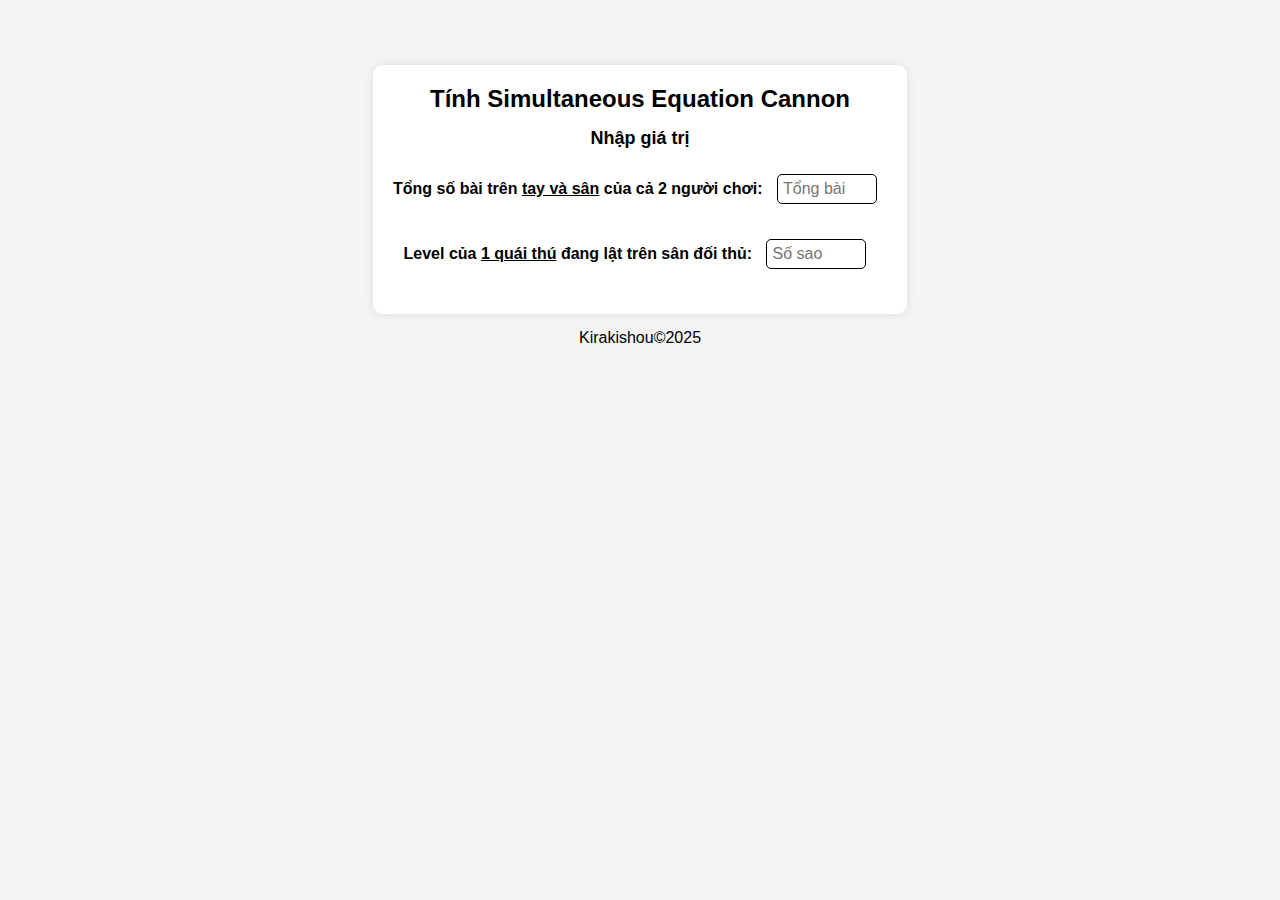
<file: sec/index.html>
<!DOCTYPE html>
<html lang="vi">
<head>
    <meta charset="UTF-8">
    <meta name="viewport" content="width=device-width, initial-scale=1.0">
    <title>Tính Simultaneous Equation Cannon</title>
    <link rel="stylesheet" href="../reset.css">
    <link rel="stylesheet" href="sec.css">
</head>
<body>
    <div class="container">
        <h2>Tính Simultaneous Equation Cannon</h2>
        <p><strong>Nhập giá trị</strong></p>
        <div>
            <b>Tổng số bài trên <u>tay và sân</u> của cả 2 người chơi:</b>
            <input type="number" id="A" placeholder="Tổng bài" oninput="giaiPT()">
        </div>
        <div>
            <b>Level của <u>1 quái thú</u> đang lật trên sân đối thủ:</b>
            <input type="number" id="B" placeholder="Số sao" oninput="giaiPT()">
        </div>
        <p id="ketQuaX"></p>
        <p id="ketQuaY"></p>
    </div>
    <footer>Kirakishou©2025</footer>
    <script src="sec.js"></script>
</body>
</html>
</file>
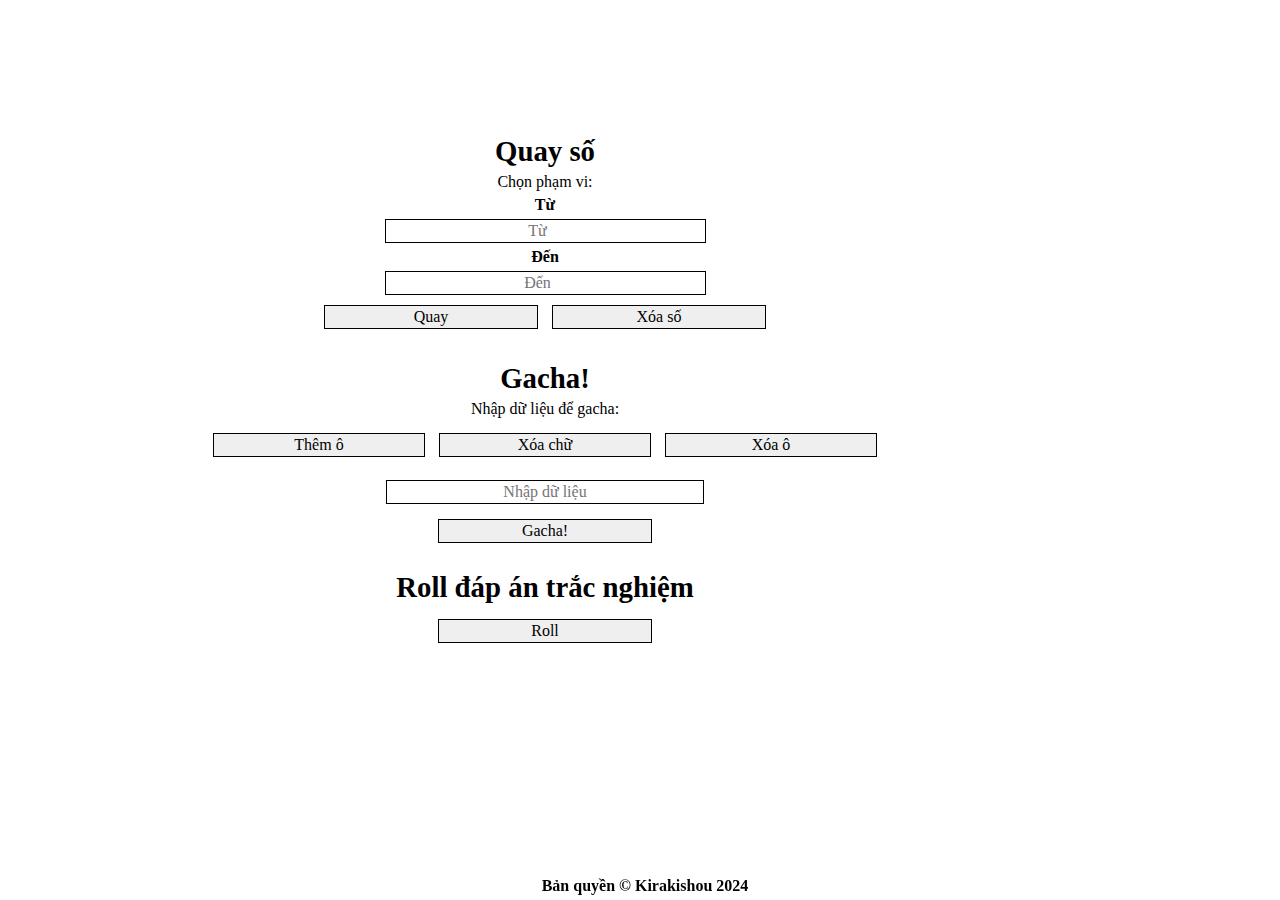
<file: Gachan/gachan.html>
<!DOCTYPE html>
<html lang="vi">
<head>
    <meta charset="UTF-8">
    <meta name="viewport" content="width=device-width, initial-scale=1.0">
    <meta name="author" content="Kirakishou">
    <meta name="copyright" content="© 2024 Kirakishou">
  <link rel="stylesheet" href="../reset.css">
    <title>Gacha</title>
</head>
<style>
*{margin: 5px;}
html {
  background-color: bluesky;
  max-width: 1080px;
}
body {text-align: center;
  width: 100%;
  left: 0px;
  right: 0px;
  margin: 0 auto;
}
footer {bottom: 0px;
  position: fixed;
  width: 100%;
  left: 0px;
  right: 0px;
  text-align: center;
  font-weight: bold;
}
input {width: 30%;
  text-align: center;
  border: 1px solid black;
  margin: 0 auto;
  padding: 2px;
}
button {border: 1px solid black;
      padding: 2px;
      width: 20%;
     margin-top: 10px;
}
</style>

<body>
  <!--div>
    <a style="float: left;" href="../Home/home.html">Trang chủ</a>
</div-->
  <div id="qs">
  <br/>
    <h1 style="margin-top: 10%;">Quay số</h1>
    <p>Chọn phạm vi:</p>
  <p><b>Từ</b></p>
    <input type="number" id="min" placeholder="Từ">
  
  <p><b>Đến</b></p>
    <input type="number" id="max" placeholder="Đến">
  <br/>
    <button id="quay">Quay</button>
    <button id="resetq" type="reset">Xóa số</button>
</div>
  <br>
  <div id="gct">
        <h1>Gacha!</h1>
    <p>Nhập dữ liệu để gacha:</p>
    <div id="inputs">
      <button type="button" id="add-input">Thêm ô</button>
      <button id="reset" type="reset">Xóa chữ</button>
     <button id="delete">Xóa ô</button>
      <br/>
      <br/>
        <input type="text" name="data" placeholder="Nhập dữ liệu">
            </div>
 
    <button type="button" id="gacha">Gacha!</button>
    <br>
    <br>
  </div>
  <div id="trac-nghiem">
    <h1>Roll đáp án trắc nghiệm</h1>
        <button id="abcd">Roll</button>
  </div>

  <footer>Bản quyền &copy Kirakishou 2024</footer>
    <script src="gachan.js"></script>
</body>
</html>
</file>
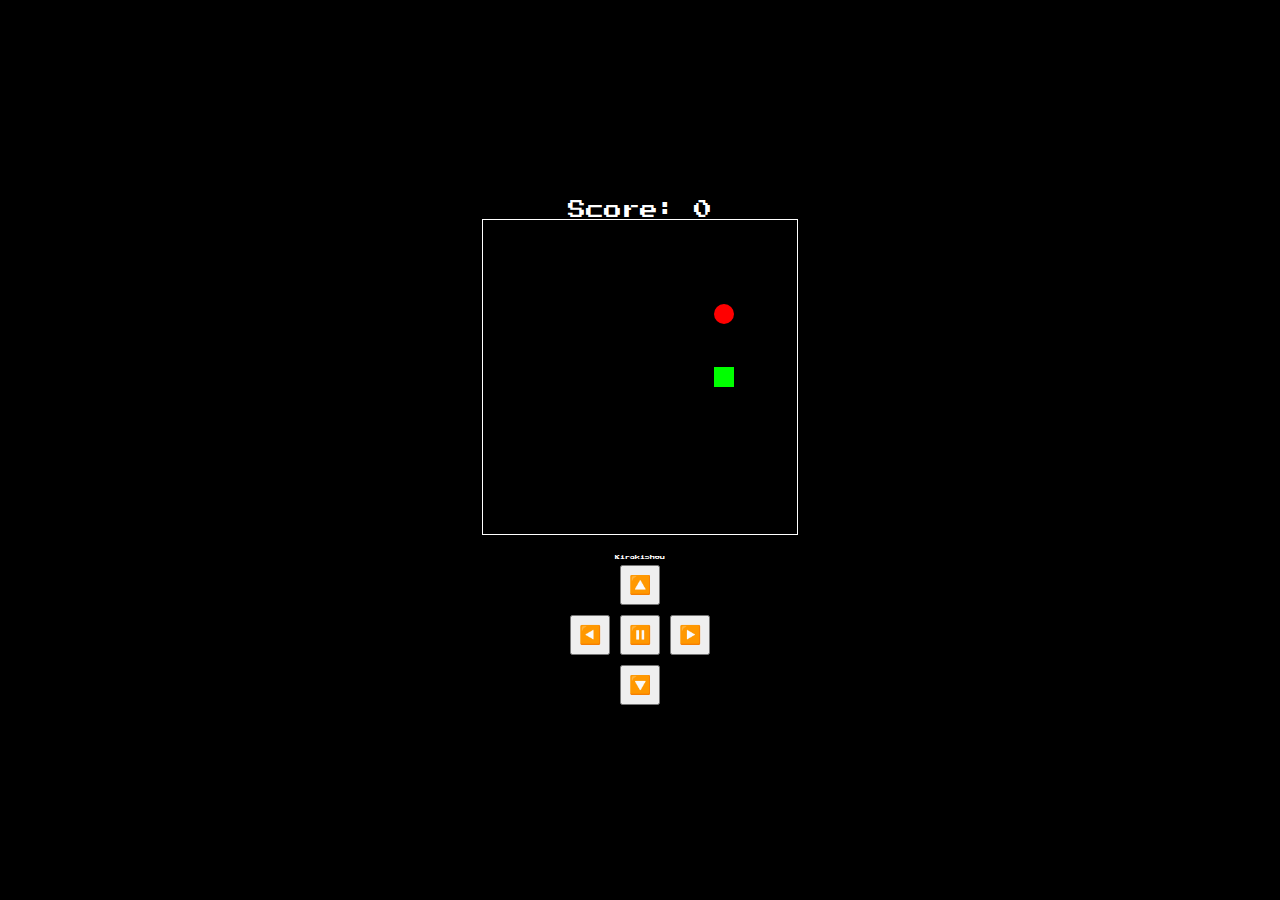
<file: Game/ran.html>
<!DOCTYPE html>
<html lang="vi">
<head>
    <meta charset="UTF-8"/>
    <meta name="viewport" content="width=device-width, initial-scale=1.0"/>
    <title>Rắn săn mồi</title>
      <link rel="preconnect" href="https://fonts.googleapis.com"/>
<link rel="preconnect" href="https://fonts.gstatic.com" crossorigin/>
<link href="https://fonts.googleapis.com/css2?family=Press+Start+2P&display=swap" rel="stylesheet"/>
    <link rel="stylesheet" href="ran1.css"/>
</head>
<body>
    <div id="game-container">
             <div id="score-board">
            Score: <span id="score">0</span>
        </div>
      <div id="baoquanh"> <div id="game-board"></div> </div>
      <!-- Bảng thông báo Game Over -->
<div id="game-over" style="display: none; text-align: center; padding: 20px;">
    <h2>Thua</h2>
    <p>Score: <span id="final-score">0</span></p>
    <button onclick="restartGame()">Chơi lại</button>
</div>
        
        <div class="controls">
                 <p id="footer">Kirakishou</p>

            <div class="dpad">
                <button id="up">🔼</button>
                <div>
                    <button id="left">◀️</button>
                    <button id="pause">⏸️</button>
                    <button id="right">▶️</button>
                </div>
                <button id="down">🔽</button>
            </div>
        </div>
    </div>
    <script src="ran1.js"></script>
</body>
</html>
</file>
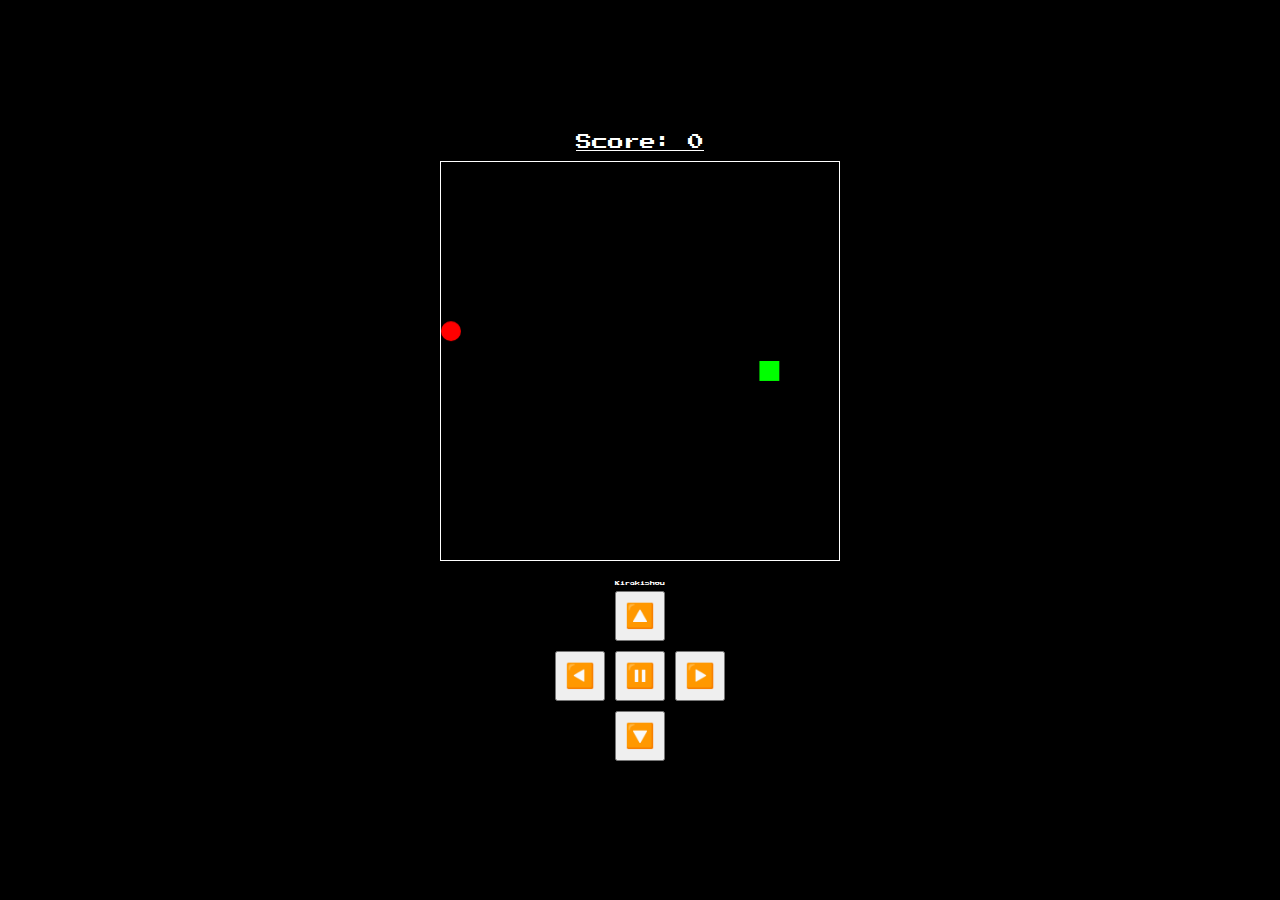
<file: Game/Snake.html>
<!DOCTYPE html>
<html lang="vi">
<head>
    <meta charset="UTF-8">
    <meta name="viewport" content="width=device-width, initial-scale=1.0">
    <title>Rắn</title>
    <link rel="preconnect" href="https://fonts.googleapis.com">
<link rel="preconnect" href="https://fonts.gstatic.com" crossorigin>
<link href="https://fonts.googleapis.com/css2?family=Press+Start+2P&display=swap" rel="stylesheet">
    <link rel="stylesheet" href="Snake.css">
</head>
<body>
    <div class="game-container">
                <div class="score-board">
            <p id="score">Score: 0</p>
        </div>
        <div class="game-screen">
            <canvas id="gameCanvas"></canvas>
        </div>
        <p id="footer">Kirakishou</p>
        <div class="controls">
            <div class="dpad">
                <button id="up">🔼</button>
                <div class="dpad-middle">
                    <button id="left">◀️</button>
                    <button id="pause">⏸️</button>
                    <button id="right">▶️</button>
                </div>
                <button id="down">🔽</button>
            </div>
        </div>
    </div>

    <!-- Bảng Game Over -->
    <div id="gameOverScreen" class="game-over-screen">
        <div class="game-over-content">
            <h2>Game Over</h2>
            <p id="finalScore">Score: 0</p>
            <button id="restart">Chơi lại</button>
        </div>
    </div>

    <script src="Snake.js"></script>
</body>
</html>
</file>
<file: xtracss/xtra.css>
.non-target {user-select: none;
             pointer-events: none;
}
.hidden {
  display: none;
  }
</file>
<file: Kirakishou/font-chu.css>
/*Old English Five*/
@font-face {
    font-family: 'Old English Five ttf'; /* Đặt tên cho font */
    src: url('../fonts/OldEnglishFive.ttf') format('truetype'); /* Đường dẫn & định dạng */
    font-weight: normal;
    font-style: normal;
}

@font-face {
    font-family: 'Old English Five'; /* Đặt tên cho font */
    src: url('../fonts/OldEnglishFive.woff2') format('woff2');
    font-weight: normal;
    font-style: normal;
}


/*Markazi*/
@font-face {
    font-family: 'Markazi ttf'; /* Đặt tên cho font */
    src: url('../fonts/MarkaziText-VariableFont_wght.ttf') format('truetype'); /* Đường dẫn & định dạng */
    font-weight: 100 900;
    font-style: normal;
}

@font-face {
    font-family: 'Markazi';
    src: url('../fonts/MarkaziText-Regular.woff2') format('woff2');
    font-weight: normal;
    font-style: normal;
}


/*Needleteeth*/
@font-face {
    font-family: 'Needleteeth Creepy'; /* Đặt tên cho font */
    src: url('../fonts/needleteethcreepy.ttf') format('truetype'); /* Đường dẫn & định dạng */
    font-weight: normal;
    font-style: normal;
}
</file>
<file: Trang-tri.css>
.trail {
            position: fixed;
            background-image: url('image/fairy.webp');
            background-size: cover;
            z-index: 10;
            pointer-events: none;
            animation: mouse-fly 1.5s ease-out forwards; /* Áp dụng animation bay lên */
        }

.an {
   display: none;
   background-color: white;
   background-size: 100% 100%;
   z-index: 10;
}
.an-hien {
/*background-color: black;*/
  position: fixed;
  bottom: 5px;
 /* color: white;*/
  padding: 1px;
  transition: all 0.5s ease-in-out;
}


h2 {
    font-size: 1.5em;
    font-weight: bold;
 }
header {z-index: +10;}

.head {
  color: black;
  background: pink;
  right: 0px;
  display: block;
  z-index: +5;
}


#thccth {
  display: flex;
  flex-direction: column;
}

#thccth1 {
  box-shadow: 0px 0px 0.625em #ff00f2, 0px 0px 0.625em #ff00f2 inset;
  width: fit-content;
  margin: 0 auto;
  box-sizing: content-box;
  padding: 10px;
  background: rgba(255, 255, 255, 0.1);
  border: 2px solid #ff00b7;
  backdrop-filter: blur(0.625em);
}


#ipc {
      background: white;
      border: 1px solid black;
      margin: 0 auto;
      padding: 0.625em;
      width: max-content;
}   

nav {display: block;}

html {position: relative;
      display: flex;
      flex: 1;
      flex-direction: column;
      flex-basis: auto;
      user-select: none;
}


body {background-color: black;
  /*background-image: url("../image/bg2nmp2.webp"); *//*image/bg2nmp2webp bg2-1_webp*/
      background-size: 100% 100%;
      background-repeat: no-repeat;
      background-attachment: fixed;
      background-position: top center;
      font-family: Arial;
      font-size: 1em;
      flex: 1;
      justify-content: center;
      align-items: center;
      width: 100%;
      height: 100%;
 }

#fullScreenButton {
  bottom: 0px;
  width: 100vw;
  position: fixed;
  text-align: center;
  cursor: pointer;
  color: #F9B6FF;
  pointer-events: none;
}


#fullScreenButton i {
  pointer-events: auto;
  font-size: 1.5em;
  font-weight: bold;
}


/*#load-animation {
  border: 5px dashed white;
  height: 50px;
  width: 50px;
  border-radius: 50%;
  padding: 3px;
  
 animation: ring 30s linear infinite;
}
@keyframes ring {
  to {
    transform: rotate(360deg);
  }
}*/

#tong-load {
  font-family: Markazi;
  margin-top: 50vh;
  text-align: center;
  overflow: hidden;
  display: none;
}

#rdcc {
    margin: 0 auto;
   width: max-content;
}

#dtx {
  text-align: center;
  width: 100%;
}

#loading {
  font-family: Markazi;
  list-style: none;
  position: fixed;
  margin-bottom: 2px;
  margin-right: 5px;
  pointer-events: none;
}


#loadi {
  pointer-events: none;
  margin: 5px;
  padding: 1px;
  font-size: 50px;
}
#load {pointer-events: none;}

#hien-bg {/*background-image: url("https://pbs.twimg.com/media/FvJVIlIaQAETaXe?format=jpg&name=large");
  background-size: 100% 100%;*/
  height: 100%;
  width:100%;
  display: none;
  margin-bottom: 10px;
}


#hien-bg img {
  width: 100%;
  height: 100%;
}


 #hien-bg:active+mui-ten-len p {display: none;
  
}
   #thongbao {
            position: fixed;
            background-color: #ddd; /* Màu tím nhạt */
            border: 1px solid #ccc;
            padding: 1.25em 0.625em 1.25em 0.625em;
            width: 80%;
            bottom: 20%;
            right: 10%;
            text-align: center;
            z-index: +2;
            margin: 0 auto;
            align-items: center;
        }
        
        #thongbao > .tmw {
            margin-bottom: 5%;
           pointer-events: auto;
        }
        
        #thongbao button {
            margin: 0 0.625em;
            padding: 0.3125em 0.625em;
            font-size: 16px;
            border: 1px solid #ccc;
            cursor: pointer;
            background-color: #007bff;
           z-index: +2;
            color: #fff;
        }
        
        #thongbao button:hover {
            background-color: #0069d9;
        }
 

    #backdrop {
            position: fixed;
            top: 0;
            left: 0;
            right: 0;
            bottom: 0;
      background-color: rgba(0, 0, 0, 0.5);
      z-index: +10;
    }

body.modal-open {
    overflow: hidden;
}


.video {
  width: 100%;
  height: 95%
}
.video .vo {height: 100%;}


.video video, .video img {border: 1px solid black;
  
}

#loadi {align-items: right;
  color: white;
  font-size: 1.2em
}
#load {
  
  width: 0vh;
  left: 0px;
  bottom: 0px;
  height: 2px;

  background-color: white;
  animation: load 120s linear infinite;
}

@keyframes load {
   to {opacity: 1;
      width: 100vh;
    }
}


.chu-chay {
  display: flex;
  justify-content: center;
  align-items: center;
      /* margin-top: 100px;*/
       text-align: center;
  font-family: Old English Five;
}

.chu-chay span {
  font-weight: bold;
  margin: 0 3px;
  opacity: 0;
  transition: opacity 0.5s ease-in-out;
}

.chu-chay span:first-child {
  opacity: 1;
}

/* Keyframes cho hiệu ứng delay */


/* Áp dụng hiệu ứng delay */

.chu-chay span {
  animation: delay-cycle 12s infinite ease-in-out;
}


h1, span, p {pointer-events: none;}

  
 .hatm {
   color: #000000;
   font-size: 2em;
   font-weight: 900;
   text-align: center;
   margin: 0em 0.3125em 0em 0.3125em;
   background-color: rgba(230, 230, 250, 0.5);
    border: 1px solid black;
     font-family: Markazi;
 }

.h11 {color: #000000;
     background-color: rgba(230, 230, 250, 0.5);
    width: max-content;
    /*border: 1px solid black;*/
      border-bottom: 1px;
      border-left: 1px;
      border-right: 1px;
      border-style: solid;
      border-color: black;
      font-size: 1.25em;
    text-align: center;
    padding: 0em 0em 0em 0em;
    margin: 0 auto;
     font-family: Old English Five;      
   /* font-family: Pinyon Script; */
    }
  /* .Hello {border: 1px solid black;
     color: purple; 
     display: inline;*/
   /*  text-align: center;*/
   /*  margin-bottom: 0.1875em;
     
   }*/


/* #ngay, #gio {
   background-color: rgba(0,0,0,0.2); 
   margin: 0 auto; 
   width: max-content; 
   color: white;
 }*/


   .Hello {border: 1px solid black;
     color: purple; 
     width: max-content;
     padding: 0.125em;
     background-clip: text; 
     background: linear-gradient(to right, pink 0%, white 100%);
    /*margin: 0px auto;*/
  /*   text-align: center; */
   }

 #ngay, #gio {
   background-color: rgba(0,0,0,0.2);
   margin: 0 auto; 
   width: max-content; 
   color: white;
   
 }


      #reset {position: top right;}
  #toolg {/*margin-left: -65px;*/
         text-align: left;
  }

   #toolg button, #toggle-delta {
    width: 26px;
    height: 26px;
    border: 1px solid black;
    margin: 1.2px;
    transition: all 0.3s ease-in-out;
    }


form button {
transition: all 0s ease-in-out;
}


  .ti {background-color: white;
      border: 1px black;
  }


  #submit-search,
 #form-search, .search, .search2,
 #form-quet, #surl{
   text-align: center;
   position: relative;
 }

.search2, .search, #url {
  margin-top: 5px;
  position: relative;
}

#suggestions-gg {
    margin-top: 3.5px;
    max-width: 300px;
    width: max-content;
    margin: 0 auto;
    position: absolute;
    background: white;
    z-index: 1;
    left: 50%;
    transform: translateX(-50%);
}

.suggestion-gg-item {
            padding: 5px;
        }

.suggestion-gg-item:hover {
            background: #f0f0f0;
        }

/*input::after {
  content: attr(value);
  color: black;
  position: absolute;
  top: 0;
  left: 0;
  right: 0;
  bottom: 0;
  pointer-events: none;
}

input:after:first-child {
  color: red;
}*/

       input {
      color: white;
      background-color: black;
         padding: 0.125em;
         text-align: center; 
         margin-bottom: 2px;
         position: center;
         position: relative;
         border: 1.5px solid rgb(135, 206, 250);
         outline: none;
       }

input[type="radio"]::after {
    content: ""; /* Không hiển thị value */
}
 
    #reset {color: blueviolet;
            background: lavender;
            border: 2px solid black;
         text-align: center;
         align-items: center;
        height: 22px;
        transition: all 0.1s ease-in-out;
      
    }
      
    .img {
margin: 0 auto; 
height: 3cm; 
display: block;
}


  button {
    width: max-content;
    background-color: pink;
    padding: 0 0.125em;
    border: 2px solid black;
  }


 select {
    width: 37%;
    background-color: pink;
    padding: 0 0.125em;
    text-align: center;
    border: 1px solid black;
    transition: all 0.3s ease-in-out;
        }

#surl select {
    width: 27%;
    background-color: pink;
    padding: 0 0.125em;
    text-align: center;
    border: 1px solid black;
    transition: all 0.3s ease-in-out;
}


#tools {
  position: relative;
  /*z-index: 2;*/
} 
     
    h4.bgb-tw {
      background-color: black;
      color: white;
      font-weight: bold;
      width: 97%;
      display: block;
      padding: 0.3125em 0.625em;
      border-radius: 5px;
      margin: 5px;
      cursor: pointer;
      position: relative;
      transition: 1s ease-in-out;
       }

     ul.nnp {
      display: none;
      overflow: hidden;
      margin: 0 auto;
      margin-bottom: 10px;
      padding: 0.3125em 0.625em;
      border: 1px solid #ccc;
      background: palevioletred;
      border-radius: 5px;
      width: 97%;
      transition-delay: 0.3sec;
    }

    .nnp li {
      margin-bottom: 5px;
      width: 100%;
      height: auto;
    }

    .nnp li a {
      background-color: palevioletred;
      color: wheat;
      text-decoration: none;
      display: block;
    }

    #cover-feed {
    margin: 0 auto;
    text-align: center;
    width: 95vw;
    height: 93vh; /* Chiều cao 80% màn hình */
    border: 2px solid #ccc;
    padding: 10px;
    background: #f9f9f9;
}

#feed {
    overflow-y: scroll; /* Scroll chỉ trong cover-feed */
    width: 100%;
    min-height: 100%;
    height: 100%;
}

        #tt-img {
            background-color: white;
            text-align: center;
        }

        #trinh-xem {
            height: 100%;
            background-color: white;
            width: 100%;
            text-align: center;
            display: flex;
            flex-wrap: wrap;
            gap: 10px;
        }

   #trinh-xem img,  #trinh-xem video {
            width: 150px;
            margin: 0 auto;
            text-align: center;
            border: 1px solid #ddd;
            padding: 5px;
        }

        #tt-trang {
            width: 100%;
            background-color: white;
            text-align: center;
        }


        #tt-trang video {
            text-align: center;
            width: 100%;
            padding: 5px;
            margin: 5px auto;
        }

        #tt-trang a {
            font-weight: bold;
            pointer-events: auto;
        }
       #tt-trang a:hover {
            text-decoration: underline;
        }
      /* #tt-trang .underline {
            text-decoration: underline;
        }*/
    
    #tt-trang h2 {
        margin-top: 10px;
    }
    
   #tt-trang ol {
    list-style: decimal; /* Hiển thị số thứ tự */
    padding-left: 25px; /* Đẩy nội dung vào một chút để đẹp hơn */
}



#ban-upadate {
    color: black;
    background-color: #f4f4f4;
    padding: 20px;
    width: 100%;
    max-width: 1200px;
    margin: 20px auto;
    border-radius: 10px;
    box-shadow: 0px 4px 10px rgba(0, 0, 0, 0.1);
}

#ban-upadate h2 {
    text-align: center;
    font-size: 1.8em;
    color: #333;
    margin-bottom: 20px;
}


#ban-upadate #filters {
    display: flex;
    flex-wrap: wrap;
    gap: 15px;
    justify-content: center;
    padding: 20px;
    background-color: #ffffff;
    border-radius: 10px;
    box-shadow: 0px 2px 5px rgba(0, 0, 0, 0.1);
}

#ban-upadate #filters input,
#ban-upadate #filters select {
    padding: 10px;
    font-size: 0.9em;
    border: 1px solid #ddd;
    border-radius: 5px;
    width: 100%;
    color: black;
    background-color: white;
    max-width: 300px;
    box-shadow: inset 0px 2px 4px rgba(0, 0, 0, 0.05);
    transition: all 0.3s ease;
}

#ban-upadate #filters input:hover,
#ban-upadate #filters select:hover {
    border-color: #007bff;
    box-shadow: 0px 0px 8px rgba(0, 123, 255, 0.2);
}

#ban-upadate #filters input:focus,
#ban-upadate #filters select:focus {
    border-color: #007bff;
    outline: none;
    box-shadow: 0px 0px 10px rgba(0, 123, 255, 0.4);
}


#ban-upadate #log-list {
    list-style: none;
    padding: 0;
    margin: 20px 0;
}

#ban-upadate .commit-item {
    padding: 15px;
    background: #ffffff;
    margin-bottom: 12px;
    border-radius: 8px;
    box-shadow: 0px 4px 6px rgba(0, 0, 0, 0.1);
    transition: background-color 0.3s ease;
}

#ban-upadate .commit-item strong {
    color: #007bff;
    font-weight: 600;
}

#ban-upadate .commit-item:hover {
    background-color: #f0f0f0;
    cursor: pointer;
}


#ban-upadate .pagination {
    text-align: center;
    margin-top: 20px;
}

#ban-upadate .pagination button {
    padding: 10px 20px;
    font-size: 14px;
    font-weight: bold;
    margin: 0 5px;
    border-radius: 5px;
    background-color: #007bff;
    color: #ffffff;
    border: none;
    cursor: pointer;
    transition: background-color 0.3s ease;
}

#ban-upadate .pagination button:hover {
    background-color: #0056b3;
}

#ban-upadate .highlight {
    color: #ff3b3b;
    font-weight: bold;
}



.post img { max-width: 100%; }
.loading {
text-align: center; 
padding: 10px; 
font-weight: bold;
}
    
    .post {
    width: 100%; /* Full width */
    padding: 15px;
    border-bottom: 1px solid #ddd;
    background: #f9f9f9; /* Nền nhẹ để tách bài */
}

.post a {
    font-size: 1.25em;
    display: block; /* Cho tiêu đề xuống dòng */
}

.post img {
    width: 100%;  /* 100% chiều rộng màn hình */
    height: auto;  /* Giữ nguyên tỷ lệ */
    display: block;
    margin: 10px 0;
}


 b {font-weight: bold;}


     h2.h2-p {margin:0 auto; 
       text-align: center; 
       color: white; 
       background-color: black; 
       width: 82%;
       margin-bottom: 5px;
       margin-top: 5px;
     }


#back-to-top {
  position: fixed;
  bottom: 20px;
  right: 20px;
  z-index: 10;
  display: none;
  border: none;
  outline: none;
  background-color: white;
  color: black;
  padding: 0.625em;
  border-radius: 50%;
  cursor: pointer;
  transition: 0.3s;
}

#back-to-top:hover {
  overflow: 0.5;
}

#back-to-top.show {
  display: block;
}



  .mui-ten-xuong {
    text-align: center;
    padding: 0em 0.3125em 0em 0.3125em;
    overflow: hidden;
    margin: 0 auto;
    width: max-content;
    height: 20px;
    background-color: pink;
    border: 1px solid black;

 }


.mui-ten-cheo {
  font-weight: bold; 
  font-site: 1.2em; 
  text-align: center;
 }


.modal-bg {
    position: fixed;
    top: 0;
    left: 0;
    width: 100%;
    height: 100%;
    background: rgba(0, 0, 0, 0.5);
    z-index: 2; /* Thấp hơn menu nhưng cao hơn trang */
    display: none;
}

/* Chặn cuộn */
.no-scroll {
    overflow: hidden;
}

  .mui-ten-len {
  /* background-image: url("../image/Hoshino-Hai.webp"); */
   pointer-events: auto;
   opacity: 1;
   background-size: 100% 100%;
   bottom: 0px;
   right: 0px;
  /*  align-items: center;*/
   position: fixed;
   height: 50px;
   border-radius: 50%;
   overflow: hidden;
   width: 50px;
   /* padding: 0.625em; */
   z-index: 3;
   border: 1px solid black;
   transition: all 0.3s ease-in-out;
 }

 .mui-ten-len img {
     width: 100%;
     height: 100%;
 }


.pul-bq {color: black;
  background-color: rgba(255, 255, 255, 0.5);
}

.video-preview {
    border: 2px solid blue; /* Viền xanh cho video hoặc ảnh động */
    cursor: pointer;
}

.ai-preview {
    border: 2px solid gold; /* Viền vàng cho ảnh AI */
    cursor: pointer;
}

.gif-preview {
    border: 2px solid green; /* Viền hồng cho ảnh bình thường */
    cursor: pointer;
}

.img-preview {
    border: 2px solid pink; /* Viền hồng cho ảnh bình thường */
    cursor: pointer;
}

#khu-xem-anh {
    display: grid;
    grid-template-columns: repeat(5, 1fr); /* 5 cột */
    grid-template-rows: repeat(5, auto);  /* 5 hàng */
    gap: 10px; /* Khoảng cách giữa các ảnh */
}

#khu-xem-anh img {
    width: 100%; /* Làm cho ảnh tự động vừa với ô chứa */
    max-width: 100%; /* Giới hạn chiều rộng ảnh */
    height: auto; /* Giữ tỷ lệ chiều cao của ảnh */
}

        /* CSS cho danh sách gợi ý */
        #suggestions {
            border: 1px solid black;
            max-height: 150px;
            overflow-y: auto;
            position: absolute;
            background-color: white;
            z-index: 1000;
        }
        #suggestions div {
            padding: 8px;
            cursor: pointer;
        }

#select-page {
    width: 3.125em;
}
 
  .ul-bq {
      background-image: url('image/fairy1.webp');
    background-repeat: no repeat;
    background-size: 100% 100%;
              padding: 0.625em;
              bottom: 1%;
              height: 98%;
              width: 100%;
          /*    pointer-events: none;*/
              border: 1px solid aqua;
              position: fixed;
              list-style: none;
              text-align: left;
              overflow-y: scroll;
              z-index: 2;       
}


#app-android {
}

.h-app {
  background-color: blueviolet;
}

.app-android .appmot,.app-android .apphai {
     display: flex;
  flex-direction: column;
  align-items: center;
}


.name-app {
  background-color: white;
  font-weight: bold;
  color: black;
 /* margin: 0px 0.625em 0px 0.625em;*/
 /* width: 6.25em;*/
  width: 100%; 
  text-align: center;
  pointer-events: none;
}


.app-android .appmott, .app-android .apphaii {
  height: 3.4375em;
  width: 3.4375em;
  margin: 0.3125em;
  border: 0.28125em solid white;
  border-radius: 30%;
  background-color: white;
}



.app-android {
  display: grid; /* Chuyển từ flex sang grid */
  grid-template-columns: repeat(3, 1fr); /* Tạo 3 cột có kích thước bằng nhau */
  gap: 3.5px; /* Khoảng cách giữa các phần tử */
  justify-content: center; /* Canh giữa nếu cần */

}


 #app {margin: 5px;}
 #app>a>img {width: 50px;}

 
    .hidden {display: none;
    }
  


  #footer>footer>#bqk {text-align: center;
        padding: 0.125em;
        right: 15%;
         bottom: 15%;
    position: absolute;
  }
 
 #bqk a{pointer-events: auto;}

 
  #footer>footer {
  position: fixed;
  background-color: rgba(255, 204, 204, 0.8);
  center: 0;      
  bottom: 0;
  left: 0;
  color: black;
  width: 93%;
    height: 1.875em;
    align-items: center;
  pointer-events: none;      
}

#iptq {margin-left: 3px;}
 
   .top #home {position: fixed;
         right: 10px;
          top: 5px;
         height: 1.875em;
        width: 1.875em;
     padding: 0.125em;
        
   }
 

   #home a .resett {position: fixed;
       top: 5px;
      right: 5px;
      height: 1.875em;
     z-index: 7;
   }
  .top {
      position: relative;
     /* background: rgba(0,0,0,0.3);*/
      padding: 0.0625em;
      margin: 3px;
      height: 2.4375em;
}
 .top .thead li a{list-style: none;
   border-bottom: 1px solid white;
   height: min-content;
   text-decoration-line: none;
 }
ul {list-style: none;}

 .thead {display: flex;} /*the ul 1*/

.top ul li {/*float: left;*/
  padding: 0.3125em;
  
}
  .top .thead li a {
    text-decoration: none;}
.top .thead li a img {height: 1.875em;}
 

.head-1 {position: fixed;}




  #lb {position: absolute;
      left: 25%;
      top: 5%;
      pointer-events: none;
      transition: all 0.3s ease-in-out;
      color: rgba(255,255,255,0.3);
} 


 #lb2 {position: absolute;
       left: 25%;
       top: 5%;
       pointer-events: none;
       transition: all 0.3s ease-in-out;
       color: rgba(255,255,255,0.3);
} 



 .search #input-search:focus {
   border: 1px solid purple;
 }
 .search2 #input-quet:focus {
   border: 1px solid red;
   
 }



 .search #input-search:focus+#lb, .search #input-search:valid+#lb {
                   
                   font-size: 1rem;
                   color: rgb(255, 0, 255); 
                   font-weight: bold;
                   /* margin-left: -10px; left: 5px;*/
                   background: black;
                   width: max-content;
                   left: 23%;
                   height: 23px;
                   padding: 0.125em 0.3125em 0.125em 0.3125em;
                   margin-top: -30px;
                   border: 1px solid white;
                   
 }


.search2 #input-quet:focus+#lb2, .search2 #input-quet:valid+#lb2 { 
                   font-size: 1rem;
                   color: rgb(255, 192, 0); 
                   font-weight: bold;
                   /* margin-left: -10px; left: 5px;*/
                   background: black;
                   width: max-content;
                   left: 23%;
                   height: 23px;
                   padding: 0.125em 0.3125em 0.125em 0.3125em;
                   margin-top: -30px;
                   border: 1px solid white; 
}
</file>
<file: Trang-tri-Animation.css>
@keyframes mouse-fly {
            0% {
                opacity: 1;
                filter: hue-rotate(300deg);
                transform: translate(-50%, -50%);
            }

            100% {
                transform: translate(100%, -300%);
                opacity: 0;
                filter: hue-rotate(1020deg);
            }
        }
   



@keyframes delay-cycle {
  0% {
    opacity: 0;
  }
  10% {
    opacity: 1;
  }
  90% {
    opacity: 1;
  }
  100% {
    opacity: 0;
  }
}


@keyframes load {
   to {opacity: 1;
      width: 100vw;
    }
}



#thongbao button:hover {
  background-color: #0069d9;
}


form button:active {
  background-color: black;
  border: 2px solid purple;
  color: white;
}




form select:hover {
  background-color: black;
  border: 1px solid green;
  color: white;
}


/*#toolg button:hover, #toggle-delta:hover {
  background-color: white;
  border: 1px solid black;
  color: black;
}*/


.bo-tron-toolg {
  border: 1px solid black;
  background-color: white;
  color: black;
  border-radius: 50%;
}


#reset:active {
  background-color: red;
  border: 2px solid violet;
  color: whitesmoke;
}

        #suggestions div:hover {
            background-color: #f0f0f0;
        }


/* .mui-ten-len:hover {
   border: 7px solid black;
 }*/

.Hello:active {
  background: pink;
  color: white;
}

.app-android a .appmott:hover, .app-android a .apphaii:hover {
  border: none;
  border-radius: 30%;
  background-color: pink;
}


#back-to-top:hover {
  overflow: 0.5;
}
</file>
<file: mediaH.css>
@media (min-width: 46.25em) and (max-width: 63.9375em) {
  html {
    margin: 5px;
    text-align: center;
  }



 h1 {top: 0px;}
  #home a {right: 5px;
           top: 5px;
    display: block;
   
  }
 .an-hien {
  position: static;
  width: max-content;
  bottom: 5px;
  padding: 1px;
  transition: all 0.5s ease-in-out;
 }


 #ipc {
   width: 30%;
 } 
  
  #submit-linkType {border: 2px solid black;
  width: 12%;}
 /* #thccth, h4, ul, li a{ flex-direction: row;
    text-align: center;
  }*/
  
   #lb { 
    position: absolute;
  top: 26%;
  left: 50%;
  transform: translate(-50%, -50%);
       pointer-events: none;
      transition: all 0.3s ease-in-out;
      color: rgba(255,255,255,0.3);
} 


 #lb2 {   
   position: absolute;
  top: 26%;
  left: 50%;
  transform: translate(-50%, -50%);
       pointer-events: none;
      transition: all 0.3s ease-in-out;
      color: rgba(255,255,255,0.3);
}




   body {
     width: 100%;
     text-align: center;
   }





.top>#home {position: fixed;
            right: 0px;
            top: 0px;}


 .search #input-search:focus+#lb, .search #input-search:valid+#lb {
                   
                   font-size: 1rem;
                   color: rgb(255, 0, 255); 
                   font-weight: bold;
                   /* margin-left: -10px; left: 5px;*/
                   background: black;
                   width: auto;
                   left: 17%;
                   height: 23px;
                   padding: 2px;
                   top: 29px;
                   border: 1px solid white;
                   
 }
  
  
   


.search2 #input-quet:focus+#lb2, .search2 #input-quet:valid+#lb2{ 
                   font-size: 1rem;
                   color: rgb(255, 192, 0); 
                   font-weight: bold;
                   /* margin-left: -10px; left: 5px;*/
                   font-weight: bold;
                   /* margin-left: -10px; left: 5px;*/
                   background: black;
                   width: auto;
                   margin-left: -6%;
                   height: 23px;
                   padding: 2px;
                   top: 29.5px;
                   border: 1px solid white;
}
   
 }

 



@media (min-width: 64em) {
    
     html {max-width: 960px;
    margin: 5px;
    text-align: center;
       flex-direction: column;
       justify-items: center;
       justify-content: center;
  }
  
   
    .an-hien {
  position: static;
  width: max-content;
  bottom: 5px;
  padding: 1px;
  transition: all 0.5s ease-in-out;
 }
   
 h1 {top: 0px;}
  #home a {right: 5px;
           top: 5px;
    display: block;
   
  }

 #ipc {
   width: 30%;
 }
  
  #submit-linkType {border: 2px solid black;
  width: 12%;}
 /* #thccth, h4, ul, li a{ flex-direction: row;
    text-align: center;
  }*/
  

  #lb { 
    position: absolute;
  top: 26%;
  left: 50%;
  transform: translate(-50%, -50%);
       pointer-events: none;
      transition: all 0.3s ease-in-out;
      color: rgba(255,255,255,0.3);
} 


 #lb2 {   
   position: absolute;
  top: 26%;
  left: 50%;
  transform: translate(-50%, -50%);
       pointer-events: none;
      transition: all 0.3s ease-in-out;
      color: rgba(255,255,255,0.3);
}



   body {
     max-width: 60em;
     text-align: center;
     margin: 0 auto;
   }


.top>#home {position: fixed;
            right: 0px;
            top: 0px;}


 .search #input-search:focus+#lb, .search #input-search:valid+#lb {
                   
                   font-size: 1rem;
                   color: rgb(255, 0, 255); 
                   font-weight: bold;
                   /* margin-left: -10px; left: 5px;*/
                   background: black;
                   width: auto;
                   left: 17%;
                   height: 23px;
                   padding: 2px;
                   top: 29px;
                   border: 1px solid white;
                   
 }
  
  
   


.search2 #input-quet:focus+#lb2, .search2 #input-quet:valid+#lb2 { 
                   font-size: 1rem;
                   color: rgb(255, 192, 0); 
                   font-weight: bold;
                   /* margin-left: -10px; left: 5px;*/
                   font-weight: bold;
                   /* margin-left: -10px; left: 5px;*/
                   background: black;
                   width: auto;
                   margin-left: -6%;
                   height: 23px;
                   padding: 2px;
                   top: 29.5px;
                   border: 1px solid white;
}

  #app-android {
    display: none;
  }
 }
</file>
<file: Kirakishou/Trang-tri.css>
.trail {
            position: fixed;
            background-image: url('../image/fairy.webp');
            background-size: cover;
            z-index: 10;
            pointer-events: none;
            animation: mouse-fly 1.5s ease-out forwards; /* Áp dụng animation bay lên */
        }

.an {
   display: none;
   background-color: white;
   background-size: 100% 100%;
   z-index: 10;
}
.an-hien {
/*background-color: black;*/
  position: fixed;
  bottom: 5px;
 /* color: white;*/
  padding: 1px;
  transition: all 0.5s ease-in-out;
}


h2 {
    font-size: 1.5em;
    font-weight: bold;
 }
header {z-index: +10;}

.head {
  color: black;
  background: pink;
  right: 0px;
  display: block;
  z-index: +5;
}


#thccth {
  display: flex;
  flex-direction: column;
}

#thccth1 {
  box-shadow: 0px 0px 0.625em #ff00f2, 0px 0px 0.625em #ff00f2 inset;
  width: fit-content;
  margin: 0 auto;
  box-sizing: content-box;
  padding: 10px;
  background: rgba(255, 255, 255, 0.1);
  border: 2px solid #ff00b7;
  backdrop-filter: blur(0.625em);
}


#ipc {
      background: white;
      border: 1px solid black;
      margin: 0 auto;
      padding: 0.625em;
      width: max-content;
}   

nav {display: block;}

html {position: relative;
      display: flex;
      flex: 1;
      flex-direction: column;
      flex-basis: auto;
      user-select: none;
}


body {background-color: black;
  /*background-image: url("../image/bg2nmp2.webp"); *//*image/bg2nmp2webp bg2-1_webp*/
      background-size: 100% 100%;
      background-repeat: no-repeat;
      background-attachment: fixed;
      background-position: top center;
      font-family: Arial;
      font-size: 1em;
      flex: 1;
      justify-content: center;
      align-items: center;
      width: 100%;
      height: 100%;
 }

#fullScreenButton {
  bottom: 0px;
  width: 100vw;
  position: fixed;
  text-align: center;
  cursor: pointer;
  color: #F9B6FF;
  pointer-events: none;
}


#fullScreenButton i {
  pointer-events: auto;
  font-size: 1.5em;
  font-weight: bold;
}


/*#load-animation {
  border: 5px dashed white;
  height: 50px;
  width: 50px;
  border-radius: 50%;
  padding: 3px;
  
 animation: ring 30s linear infinite;
}
@keyframes ring {
  to {
    transform: rotate(360deg);
  }
}*/

#tong-load {
  font-family: Markazi;
  margin-top: 50vh;
  text-align: center;
  overflow: hidden;
  display: none;
}

#rdcc {
    margin: 0 auto;
   width: max-content;
}

#dtx {
  text-align: center;
  width: 100%;
}

#loading {
  font-family: Markazi;
  list-style: none;
  position: fixed;
  margin-bottom: 2px;
  margin-right: 5px;
  pointer-events: none;
}


#loadi {
  pointer-events: none;
  margin: 5px;
  padding: 1px;
  font-size: 50px;
}
#load {pointer-events: none;}

#hien-bg {/*background-image: url("https://pbs.twimg.com/media/FvJVIlIaQAETaXe?format=jpg&name=large");
  background-size: 100% 100%;*/
  height: 100%;
  width:100%;
  display: none;
  margin-bottom: 10px;
}


#hien-bg img {
  width: 100%;
  height: 100%;
}


 #hien-bg:active+mui-ten-len p {display: none;
  
}
   #thongbao {
            position: fixed;
            background-color: #ddd; /* Màu tím nhạt */
            border: 1px solid #ccc;
            padding: 1.25em 0.625em 1.25em 0.625em;
            width: 80%;
            bottom: 20%;
            right: 10%;
            text-align: center;
            z-index: +2;
            margin: 0 auto;
            align-items: center;
        }
        
        #thongbao > .tmw {
            margin-bottom: 5%;
           pointer-events: auto;
        }
        
        #thongbao button {
            margin: 0 0.625em;
            padding: 0.3125em 0.625em;
            font-size: 16px;
            border: 1px solid #ccc;
            cursor: pointer;
            background-color: #007bff;
           z-index: +2;
            color: #fff;
        }
        
        #thongbao button:hover {
            background-color: #0069d9;
        }
 

    #backdrop {
            position: fixed;
            top: 0;
            left: 0;
            right: 0;
            bottom: 0;
      background-color: rgba(0, 0, 0, 0.5);
      z-index: +10;
    }

body.modal-open {
    overflow: hidden;
}


.video {
  width: 100%;
  height: 95%
}
.video .vo {height: 100%;}


.video video, .video img {border: 1px solid black;
  
}

#loadi {align-items: right;
  color: white;
  font-size: 1.2em
}
#load {
  
  width: 0vh;
  left: 0px;
  bottom: 0px;
  height: 2px;

  background-color: white;
  animation: load 120s linear infinite;
}

@keyframes load {
   to {opacity: 1;
      width: 100vh;
    }
}


.chu-chay {
  display: flex;
  justify-content: center;
  align-items: center;
      /* margin-top: 100px;*/
       text-align: center;
  font-family: Old English Five;
}

.chu-chay span {
  font-weight: bold;
  margin: 0 3px;
  opacity: 0;
  transition: opacity 0.5s ease-in-out;
}

.chu-chay span:first-child {
  opacity: 1;
}

/* Keyframes cho hiệu ứng delay */


/* Áp dụng hiệu ứng delay */

.chu-chay span {
  animation: delay-cycle 12s infinite ease-in-out;
}


h1, span, p {pointer-events: none;}

  
 .hatm {
   color: #000000;
   font-size: 2em;
   font-weight: 900;
   text-align: center;
   margin: 0em 0.3125em 0em 0.3125em;
   background-color: rgba(230, 230, 250, 0.5);
    border: 1px solid black;
     font-family: Markazi;
 }

.h11 {color: #000000;
     background-color: rgba(230, 230, 250, 0.5);
    width: max-content;
    /*border: 1px solid black;*/
      border-bottom: 1px;
      border-left: 1px;
      border-right: 1px;
      border-style: solid;
      border-color: black;
      font-size: 1.25em;
    text-align: center;
    padding: 0em 0em 0em 0em;
    margin: 0 auto;
     font-family: Old English Five;      
   /* font-family: Pinyon Script; */
    }
  /* .Hello {border: 1px solid black;
     color: purple; 
     display: inline;*/
   /*  text-align: center;*/
   /*  margin-bottom: 0.1875em;
     
   }*/


/* #ngay, #gio {
   background-color: rgba(0,0,0,0.2); 
   margin: 0 auto; 
   width: max-content; 
   color: white;
 }*/


   .Hello {border: 1px solid black;
     color: purple; 
     width: max-content;
     padding: 0.125em;
     background-clip: text; 
     background: linear-gradient(to right, pink 0%, white 100%);
    /*margin: 0px auto;*/
  /*   text-align: center; */
   }

 #ngay, #gio {
   background-color: rgba(0,0,0,0.2);
   margin: 0 auto; 
   width: max-content; 
   color: white;
   
 }


      #reset {position: top right;}
  #toolg {/*margin-left: -65px;*/
         text-align: left;
  }

   #toolg button, #toggle-delta {
    width: 26px;
    height: 26px;
    border: 1px solid black;
    margin: 1.2px;
    transition: all 0.3s ease-in-out;
    }


form button {
transition: all 0s ease-in-out;
}


  .ti {background-color: white;
      border: 1px black;
  }


  #submit-search,
 #form-search, .search, .search2,
 #form-quet, #surl{
   text-align: center;
   position: relative;
 }

.search2, .search, #url {
  margin-top: 5px;
  position: relative;
}

#suggestions-gg {
    margin-top: 3.5px;
    max-width: 300px;
    width: max-content;
    margin: 0 auto;
    position: absolute;
    background: white;
    z-index: 1;
    left: 50%;
    transform: translateX(-50%);
}

.suggestion-gg-item {
            padding: 5px;
        }

.suggestion-gg-item:hover {
            background: #f0f0f0;
        }

/*input::after {
  content: attr(value);
  color: black;
  position: absolute;
  top: 0;
  left: 0;
  right: 0;
  bottom: 0;
  pointer-events: none;
}

input:after:first-child {
  color: red;
}*/

       input {
      color: white;
      background-color: black;
         padding: 0.125em;
         text-align: center; 
         margin-bottom: 2px;
         position: center;
         position: relative;
         border: 1.5px solid rgb(135, 206, 250);
         outline: none;
       }

input[type="radio"]::after {
    content: ""; /* Không hiển thị value */
}
 
    #reset {color: blueviolet;
            background: lavender;
            border: 2px solid black;
         text-align: center;
         align-items: center;
        height: 22px;
        transition: all 0.1s ease-in-out;
      
    }
      
    .img {
margin: 0 auto; 
height: 3cm; 
display: block;
}


  button {
    width: max-content;
    background-color: pink;
    padding: 0 0.125em;
    border: 2px solid black;
  }


 select {
    width: 37%;
    background-color: pink;
    padding: 0 0.125em;
    text-align: center;
    border: 1px solid black;
    transition: all 0.3s ease-in-out;
        }

#surl select {
    width: 27%;
    background-color: pink;
    padding: 0 0.125em;
    text-align: center;
    border: 1px solid black;
    transition: all 0.3s ease-in-out;
}


#tools {
  position: relative;
  /*z-index: 2;*/
} 
     
    h4.bgb-tw {
      background-color: black;
      color: white;
      font-weight: bold;
      width: 97%;
      display: block;
      padding: 0.3125em 0.625em;
      border-radius: 5px;
      margin: 5px;
      cursor: pointer;
      position: relative;
      transition: 1s ease-in-out;
       }

     ul.nnp {
      display: none;
      overflow: hidden;
      margin: 0 auto;
      margin-bottom: 10px;
      padding: 0.3125em 0.625em;
      border: 1px solid #ccc;
      background: palevioletred;
      border-radius: 5px;
      width: 97%;
      transition-delay: 0.3sec;
    }

    .nnp li {
      margin-bottom: 5px;
      width: 100%;
      height: auto;
    }

    .nnp li a {
      background-color: palevioletred;
      color: wheat;
      text-decoration: none;
      display: block;
    }

    #cover-feed {
    margin: 0 auto;
    text-align: center;
    width: 95vw;
    height: 93vh; /* Chiều cao 80% màn hình */
    border: 2px solid #ccc;
    padding: 10px;
    background: #f9f9f9;
}

#feed {
    overflow-y: scroll; /* Scroll chỉ trong cover-feed */
    width: 100%;
    min-height: 100%;
    height: 100%;
}

        #tt-img {
            background-color: white;
            text-align: center;
        }

        #trinh-xem {
            height: 100%;
            background-color: white;
            width: 100%;
            text-align: center;
            display: flex;
            flex-wrap: wrap;
            gap: 10px;
        }

   #trinh-xem img,  #trinh-xem video {
            width: 150px;
            margin: 0 auto;
            text-align: center;
            border: 1px solid #ddd;
            padding: 5px;
        }

        #tt-trang {
            width: 100%;
            background-color: white;
            text-align: center;
        }


        #tt-trang video {
            text-align: center;
            width: 100%;
            padding: 5px;
            margin: 5px auto;
        }

        #tt-trang a {
            font-weight: bold;
            pointer-events: auto;
        }
       #tt-trang a:hover {
            text-decoration: underline;
        }
      /* #tt-trang .underline {
            text-decoration: underline;
        }*/
    
    #tt-trang h2 {
        margin-top: 10px;
    }
    
   #tt-trang ol {
    list-style: decimal; /* Hiển thị số thứ tự */
    padding-left: 25px; /* Đẩy nội dung vào một chút để đẹp hơn */
}



#ban-upadate {
    color: black;
    background-color: #f4f4f4;
    padding: 20px;
    width: 100%;
    max-width: 1200px;
    margin: 20px auto;
    border-radius: 10px;
    box-shadow: 0px 4px 10px rgba(0, 0, 0, 0.1);
}

#ban-upadate h2 {
    text-align: center;
    font-size: 1.8em;
    color: #333;
    margin-bottom: 20px;
}


#ban-upadate #filters {
    display: flex;
    flex-wrap: wrap;
    gap: 15px;
    justify-content: center;
    padding: 20px;
    background-color: #ffffff;
    border-radius: 10px;
    box-shadow: 0px 2px 5px rgba(0, 0, 0, 0.1);
}

#ban-upadate #filters input,
#ban-upadate #filters select {
    padding: 10px;
    font-size: 0.9em;
    border: 1px solid #ddd;
    border-radius: 5px;
    width: 100%;
    color: black;
    background-color: white;
    max-width: 300px;
    box-shadow: inset 0px 2px 4px rgba(0, 0, 0, 0.05);
    transition: all 0.3s ease;
}

#ban-upadate #filters input:hover,
#ban-upadate #filters select:hover {
    border-color: #007bff;
    box-shadow: 0px 0px 8px rgba(0, 123, 255, 0.2);
}

#ban-upadate #filters input:focus,
#ban-upadate #filters select:focus {
    border-color: #007bff;
    outline: none;
    box-shadow: 0px 0px 10px rgba(0, 123, 255, 0.4);
}


#ban-upadate #log-list {
    list-style: none;
    padding: 0;
    margin: 20px 0;
}

#ban-upadate .commit-item {
    padding: 15px;
    background: #ffffff;
    margin-bottom: 12px;
    border-radius: 8px;
    box-shadow: 0px 4px 6px rgba(0, 0, 0, 0.1);
    transition: background-color 0.3s ease;
}

#ban-upadate .commit-item strong {
    color: #007bff;
    font-weight: 600;
}

#ban-upadate .commit-item:hover {
    background-color: #f0f0f0;
    cursor: pointer;
}


#ban-upadate .pagination {
    text-align: center;
    margin-top: 20px;
}

#ban-upadate .pagination button {
    padding: 10px 20px;
    font-size: 14px;
    font-weight: bold;
    margin: 0 5px;
    border-radius: 5px;
    background-color: #007bff;
    color: #ffffff;
    border: none;
    cursor: pointer;
    transition: background-color 0.3s ease;
}

#ban-upadate .pagination button:hover {
    background-color: #0056b3;
}

#ban-upadate .highlight {
    color: #ff3b3b;
    font-weight: bold;
}



.post img { max-width: 100%; }
.loading {
text-align: center; 
padding: 10px; 
font-weight: bold;
}
    
    .post {
    width: 100%; /* Full width */
    padding: 15px;
    border-bottom: 1px solid #ddd;
    background: #f9f9f9; /* Nền nhẹ để tách bài */
}

.post a {
    font-size: 1.25em;
    display: block; /* Cho tiêu đề xuống dòng */
}

.post img {
    width: 100%;  /* 100% chiều rộng màn hình */
    height: auto;  /* Giữ nguyên tỷ lệ */
    display: block;
    margin: 10px 0;
}


 b {font-weight: bold;}


     h2.h2-p {margin:0 auto; 
       text-align: center; 
       color: white; 
       background-color: black; 
       width: 82%;
       margin-bottom: 5px;
       margin-top: 5px;
     }


#back-to-top {
  position: fixed;
  bottom: 20px;
  right: 20px;
  z-index: 10;
  display: none;
  border: none;
  outline: none;
  background-color: white;
  color: black;
  padding: 0.625em;
  border-radius: 50%;
  cursor: pointer;
  transition: 0.3s;
}

#back-to-top:hover {
  overflow: 0.5;
}

#back-to-top.show {
  display: block;
}



  .mui-ten-xuong {
    text-align: center;
    padding: 0em 0.3125em 0em 0.3125em;
    overflow: hidden;
    margin: 0 auto;
    width: max-content;
    height: 20px;
    background-color: pink;
    border: 1px solid black;

 }


.mui-ten-cheo {
  font-weight: bold; 
  font-site: 1.2em; 
  text-align: center;
 }


.modal-bg {
    position: fixed;
    top: 0;
    left: 0;
    width: 100%;
    height: 100%;
    background: rgba(0, 0, 0, 0.5);
    z-index: 2; /* Thấp hơn menu nhưng cao hơn trang */
    display: none;
}

/* Chặn cuộn */
.no-scroll {
    overflow: hidden;
}

  .mui-ten-len {
  /* background-image: url("../image/Hoshino-Hai.webp"); */
   pointer-events: auto;
   opacity: 1;
   background-size: 100% 100%;
   bottom: 0px;
   right: 0px;
  /*  align-items: center;*/
   position: fixed;
   height: 50px;
   border-radius: 50%;
   overflow: hidden;
   width: 50px;
   /* padding: 0.625em; */
   z-index: 3;
   border: 1px solid black;
   transition: all 0.3s ease-in-out;
 }

 .mui-ten-len img {
     width: 100%;
     height: 100%;
 }


.pul-bq {color: black;
  background-color: rgba(255, 255, 255, 0.5);
}

.video-preview {
    border: 2px solid blue; /* Viền xanh cho video hoặc ảnh động */
    cursor: pointer;
}

.ai-preview {
    border: 2px solid gold; /* Viền vàng cho ảnh AI */
    cursor: pointer;
}

.gif-preview {
    border: 2px solid green; /* Viền hồng cho ảnh bình thường */
    cursor: pointer;
}

.img-preview {
    border: 2px solid pink; /* Viền hồng cho ảnh bình thường */
    cursor: pointer;
}

#khu-xem-anh {
    display: grid;
    grid-template-columns: repeat(5, 1fr); /* 5 cột */
    grid-template-rows: repeat(5, auto);  /* 5 hàng */
    gap: 10px; /* Khoảng cách giữa các ảnh */
}

#khu-xem-anh img {
    width: 100%; /* Làm cho ảnh tự động vừa với ô chứa */
    max-width: 100%; /* Giới hạn chiều rộng ảnh */
    height: auto; /* Giữ tỷ lệ chiều cao của ảnh */
}

        /* CSS cho danh sách gợi ý */
        #suggestions {
            border: 1px solid black;
            max-height: 150px;
            overflow-y: auto;
            position: absolute;
            background-color: white;
            z-index: 1000;
        }
        #suggestions div {
            padding: 8px;
            cursor: pointer;
        }

#select-page {
    width: 3.125em;
}
 
  .ul-bq {background-image: url('../image/fairy1.webp');
    background-repeat: no repeat;
    background-size: 100% 100%;
              padding: 0.625em;
              bottom: 1%;
              height: 98%;
              width: 100%;
          /*    pointer-events: none;*/
              border: 1px solid aqua;
              position: fixed;
              list-style: none;
              text-align: left;
              overflow-y: scroll;
              z-index: 2;       
}


#app-android {
}

.h-app {
  background-color: blueviolet;
}

.app-android .appmot,.app-android .apphai {
     display: flex;
  flex-direction: column;
  align-items: center;
}


.name-app {
  background-color: white;
  font-weight: bold;
  color: black;
 /* margin: 0px 0.625em 0px 0.625em;*/
 /* width: 6.25em;*/
  width: 100%; 
  text-align: center;
  pointer-events: none;
}


.app-android .appmott, .app-android .apphaii {
  height: 3.4375em;
  width: 3.4375em;
  margin: 0.3125em;
  border: 0.28125em solid white;
  border-radius: 30%;
  background-color: white;
}



.app-android {
  display: grid; /* Chuyển từ flex sang grid */
  grid-template-columns: repeat(3, 1fr); /* Tạo 3 cột có kích thước bằng nhau */
  gap: 3.5px; /* Khoảng cách giữa các phần tử */
  justify-content: center; /* Canh giữa nếu cần */

}


 #app {margin: 5px;}
 #app>a>img {width: 50px;}

 
    .hidden {display: none;
    }
  


  #footer>footer>#bqk {text-align: center;
        padding: 0.125em;
        right: 15%;
         bottom: 15%;
    position: absolute;
  }
 
 #bqk a{pointer-events: auto;}

 
  #footer>footer {
  position: fixed;
  background-color: rgba(255, 204, 204, 0.8);
  center: 0;      
  bottom: 0;
  left: 0;
  color: black;
  width: 93%;
    height: 1.875em;
    align-items: center;
  pointer-events: none;      
}

#iptq {margin-left: 3px;}
 
   .top #home {position: fixed;
         right: 10px;
          top: 5px;
         height: 1.875em;
        width: 1.875em;
     padding: 0.125em;
        
   }
 

   #home a .resett {position: fixed;
       top: 5px;
      right: 5px;
      height: 1.875em;
     z-index: 7;
   }
  .top {
      position: relative;
     /* background: rgba(0,0,0,0.3);*/
      padding: 0.0625em;
      margin: 3px;
      height: 2.4375em;
}
 .top .thead li a{list-style: none;
   border-bottom: 1px solid white;
   height: min-content;
   text-decoration-line: none;
 }
ul {list-style: none;}

 .thead {display: flex;} /*the ul 1*/

.top ul li {/*float: left;*/
  padding: 0.3125em;
  
}
  .top .thead li a {
    text-decoration: none;}
.top .thead li a img {height: 1.875em;}
 

.head-1 {position: fixed;}




  #lb {position: absolute;
      left: 25%;
      top: 5%;
      pointer-events: none;
      transition: all 0.3s ease-in-out;
      color: rgba(255,255,255,0.3);
} 


 #lb2 {position: absolute;
       left: 25%;
       top: 5%;
       pointer-events: none;
       transition: all 0.3s ease-in-out;
       color: rgba(255,255,255,0.3);
} 



 .search #input-search:focus {
   border: 1px solid purple;
 }
 .search2 #input-quet:focus {
   border: 1px solid red;
   
 }



 .search #input-search:focus+#lb, .search #input-search:valid+#lb {
                   
                   font-size: 1rem;
                   color: rgb(255, 0, 255); 
                   font-weight: bold;
                   /* margin-left: -10px; left: 5px;*/
                   background: black;
                   width: max-content;
                   left: 23%;
                   height: 23px;
                   padding: 0.125em 0.3125em 0.125em 0.3125em;
                   margin-top: -30px;
                   border: 1px solid white;
                   
 }


.search2 #input-quet:focus+#lb2, .search2 #input-quet:valid+#lb2 { 
                   font-size: 1rem;
                   color: rgb(255, 192, 0); 
                   font-weight: bold;
                   /* margin-left: -10px; left: 5px;*/
                   background: black;
                   width: max-content;
                   left: 23%;
                   height: 23px;
                   padding: 0.125em 0.3125em 0.125em 0.3125em;
                   margin-top: -30px;
                   border: 1px solid white; 
}
</file>
<file: Kirakishou/Trang-tri-Animation.css>
@keyframes mouse-fly {
            0% {
                opacity: 1;
                filter: hue-rotate(300deg);
                transform: translate(-50%, -50%);
            }

            100% {
                transform: translate(100%, -300%);
                opacity: 0;
                filter: hue-rotate(1020deg);
            }
        }
   



@keyframes delay-cycle {
  0% {
    opacity: 0;
  }
  10% {
    opacity: 1;
  }
  90% {
    opacity: 1;
  }
  100% {
    opacity: 0;
  }
}


@keyframes load {
   to {opacity: 1;
      width: 100vw;
    }
}



#thongbao button:hover {
  background-color: #0069d9;
}


form button:active {
  background-color: black;
  border: 2px solid purple;
  color: white;
}




form select:hover {
  background-color: black;
  border: 1px solid green;
  color: white;
}


/*#toolg button:hover, #toggle-delta:hover {
  background-color: white;
  border: 1px solid black;
  color: black;
}*/


.bo-tron-toolg {
  border: 1px solid black;
  background-color: white;
  color: black;
  border-radius: 50%;
}


#reset:active {
  background-color: red;
  border: 2px solid violet;
  color: whitesmoke;
}

        #suggestions div:hover {
            background-color: #f0f0f0;
        }


/* .mui-ten-len:hover {
   border: 7px solid black;
 }*/

.Hello:active {
  background: pink;
  color: white;
}

.app-android a .appmott:hover, .app-android a .apphaii:hover {
  border: none;
  border-radius: 30%;
  background-color: pink;
}


#back-to-top:hover {
  overflow: 0.5;
}
</file>
<file: Kirakishou/mediaH.css>
@media (min-width: 46.25em) and (max-width: 63.9375em) {
  html {
    margin: 5px;
    text-align: center;
  }



 h1 {top: 0px;}
  #home a {right: 5px;
           top: 5px;
    display: block;
   
  }
 .an-hien {
  position: static;
  width: max-content;
  bottom: 5px;
  padding: 1px;
  transition: all 0.5s ease-in-out;
 }


 #ipc {
   width: 30%;
 } 
  
  #submit-linkType {border: 2px solid black;
  width: 12%;}
 /* #thccth, h4, ul, li a{ flex-direction: row;
    text-align: center;
  }*/
  
   #lb { 
    position: absolute;
  top: 26%;
  left: 50%;
  transform: translate(-50%, -50%);
       pointer-events: none;
      transition: all 0.3s ease-in-out;
      color: rgba(255,255,255,0.3);
} 


 #lb2 {   
   position: absolute;
  top: 26%;
  left: 50%;
  transform: translate(-50%, -50%);
       pointer-events: none;
      transition: all 0.3s ease-in-out;
      color: rgba(255,255,255,0.3);
}




   body {
     width: 100%;
     text-align: center;
   }





.top>#home {position: fixed;
            right: 0px;
            top: 0px;}


 .search #input-search:focus+#lb, .search #input-search:valid+#lb {
                   
                   font-size: 1rem;
                   color: rgb(255, 0, 255); 
                   font-weight: bold;
                   /* margin-left: -10px; left: 5px;*/
                   background: black;
                   width: auto;
                   left: 17%;
                   height: 23px;
                   padding: 2px;
                   top: 29px;
                   border: 1px solid white;
                   
 }
  
  
   


.search2 #input-quet:focus+#lb2, .search2 #input-quet:valid+#lb2{ 
                   font-size: 1rem;
                   color: rgb(255, 192, 0); 
                   font-weight: bold;
                   /* margin-left: -10px; left: 5px;*/
                   font-weight: bold;
                   /* margin-left: -10px; left: 5px;*/
                   background: black;
                   width: auto;
                   margin-left: -6%;
                   height: 23px;
                   padding: 2px;
                   top: 29.5px;
                   border: 1px solid white;
}
   
 }

 



@media (min-width: 64em) {
    
     html {max-width: 960px;
    margin: 5px;
    text-align: center;
       flex-direction: column;
       justify-items: center;
       justify-content: center;
  }
  
   
    .an-hien {
  position: static;
  width: max-content;
  bottom: 5px;
  padding: 1px;
  transition: all 0.5s ease-in-out;
 }
   
 h1 {top: 0px;}
  #home a {right: 5px;
           top: 5px;
    display: block;
   
  }

 #ipc {
   width: 30%;
 }
  
  #submit-linkType {border: 2px solid black;
  width: 12%;}
 /* #thccth, h4, ul, li a{ flex-direction: row;
    text-align: center;
  }*/
  

  #lb { 
    position: absolute;
  top: 26%;
  left: 50%;
  transform: translate(-50%, -50%);
       pointer-events: none;
      transition: all 0.3s ease-in-out;
      color: rgba(255,255,255,0.3);
} 


 #lb2 {   
   position: absolute;
  top: 26%;
  left: 50%;
  transform: translate(-50%, -50%);
       pointer-events: none;
      transition: all 0.3s ease-in-out;
      color: rgba(255,255,255,0.3);
}



   body {
     max-width: 60em;
     text-align: center;
     margin: 0 auto;
   }


.top>#home {position: fixed;
            right: 0px;
            top: 0px;}


 .search #input-search:focus+#lb, .search #input-search:valid+#lb {
                   
                   font-size: 1rem;
                   color: rgb(255, 0, 255); 
                   font-weight: bold;
                   /* margin-left: -10px; left: 5px;*/
                   background: black;
                   width: auto;
                   left: 17%;
                   height: 23px;
                   padding: 2px;
                   top: 29px;
                   border: 1px solid white;
                   
 }
  
  
   


.search2 #input-quet:focus+#lb2, .search2 #input-quet:valid+#lb2 { 
                   font-size: 1rem;
                   color: rgb(255, 192, 0); 
                   font-weight: bold;
                   /* margin-left: -10px; left: 5px;*/
                   font-weight: bold;
                   /* margin-left: -10px; left: 5px;*/
                   background: black;
                   width: auto;
                   margin-left: -6%;
                   height: 23px;
                   padding: 2px;
                   top: 29.5px;
                   border: 1px solid white;
}

  #app-android {
    display: none;
  }
 }
</file>
<file: sec/sec.css>
div, p {
  margin: 15px 0px;
}
body {
    font-family: Arial, sans-serif;
    text-align: center;
    background-color: #f4f4f4;
    margin: 50px;
}

.container {
    background: white;
    padding: 20px;
    border-radius: 10px;
    box-shadow: 0px 0px 10px rgba(0, 0, 0, 0.1);
    display: inline-block;
}

input {
    margin: 10px;
    padding: 5px;
    width: 100px;
    border: 1px solid black;
    border-radius: 5px;
}

button {
    padding: 10px 20px;
    background: #007bff;
    color: white;
    border: none;
    cursor: pointer;
    border-radius: 5px;
}

button:hover {
    background: #0056b3;
}

p {
    font-size: 18px;
    font-weight: bold;
}
</file>
<file: Game/ran1.css>
* {
    margin: 0;
    padding: 0;
    box-sizing: border-box;
}

body {
    font-family: "Press Start 2P", serif;    
    background-color: black;
    display: flex;
    justify-content: center;
    align-items: center;
    height: 100vh;
    flex-direction: column;
}

#game-container {
    text-align: center;
}

#game-board {
    display: grid;
    grid-template-columns: repeat(20, 20px);  /* 20 cột */
    grid-template-rows: repeat(20, 20px);     /* 20 hàng */
    gap: 1px;
    background-color: black;
}

#game-board div {
    width: 20px;
    height: 20px;
    background-color: black;
}

#score-board {
    margin-top: 10px;
    font-size: 18px;
    color: white;
}

.controls {
    margin-top: 20px;
}

.dpad {
    display: flex;
    flex-direction: column;
    align-items: center;
}

.dpad div {
    display: flex;
}

button {
    width: 40px;
    height: 40px;
    font-size: 18px;
    margin: 5px;
    cursor: pointer;
}

button:focus {
    outline: none;
}

#game-board {
    display: grid;
    grid-template-columns: repeat(15, 20px);  /* 15 cột */
    grid-template-rows: repeat(15, 20px);     /* 15 hàng */
    gap: 1px;
    background-color: black;
}

#game-board div {
    width: 20px;
    height: 20px;
    background-color: black;
}


#game-over {
    background-color: rgba(0, 0, 0, 0.7);
    color: white;
    font-family: Arial, sans-serif;
    position: absolute;
    top: 50%;
    left: 50%;
    transform: translate(-50%, -50%);
    width: 300px;
    padding: 20px;
    border-radius: 10px;
    text-align: center;
}

#game-over button {
  width: max-content;
}

#footer {
  color: white;
  font-size: 5px;
}

#baoquanh{
  border: 1px solid white;
}
</file>
<file: Game/Snake.css>
* {
    margin: 0;
    padding: 0;
    box-sizing: border-box;
}

body {
    font-family: "Press Start 2P", serif;    
    background-color: black;
    display: flex;
    justify-content: center;
    align-items: center;
    height: 100vh;
    color: white;
    flex-direction: column;
    overflow: hidden;  /* Ẩn thanh cuộn nếu có */
}

.game-container {
    text-align: center;
}

.game-screen {
    margin-bottom: 20px;
}

#gameCanvas {
    width: 90vw;  /* Điều chỉnh theo 90% chiều rộng của màn hình */
    height: 90vw; /* Điều chỉnh theo 90% chiều rộng của màn hình */
    max-width: 400px;  /* Giới hạn tối đa chiều rộng canvas */
    max-height: 400px; /* Giới hạn tối đa chiều cao canvas */
    border: 1px solid white;
    background-color: #000;
    display: block;
    margin: 0 auto;
}

.controls {
    display: flex;
    justify-content: center;
}

.dpad {
    display: flex;
    flex-direction: column;
    align-items: center;
}

.dpad button {
    width: 50px;
    height: 50px;
    font-size: 24px;
    margin: 5px;
    cursor: pointer;
}

.dpad-middle {
    display: flex;
    justify-content: center;
}

button:focus {
    outline: none;
}

.score-board {
    margin-bottom: 10px;
    color: black;
}

#score {
    font-size: 16px;
    color: white;
    border-bottom: 1px solid white;
    width: max-content;
    margin: 0 auto;
}

/* Bảng Game Over */
.game-over-screen {
    position: fixed;
    color: black;
    top: 0;
    left: 0;
    width: 100%;
    height: 100%;
    background-color: rgba(0, 0, 0, 0.7);
    display: none;  /* Ẩn bảng khi chưa game over */
    justify-content: center;
    align-items: center;
    flex-direction: column;
}

.game-over-content {
    background-color: #fff;
    padding: 20px;
    border-radius: 10px;
    text-align: center;
}

#restart {
    margin-top: 20px;
    padding: 10px 20px;
    font-size: 18px;
    cursor: pointer;
}

#footer {
  font-size: 5px;
}
</file>
